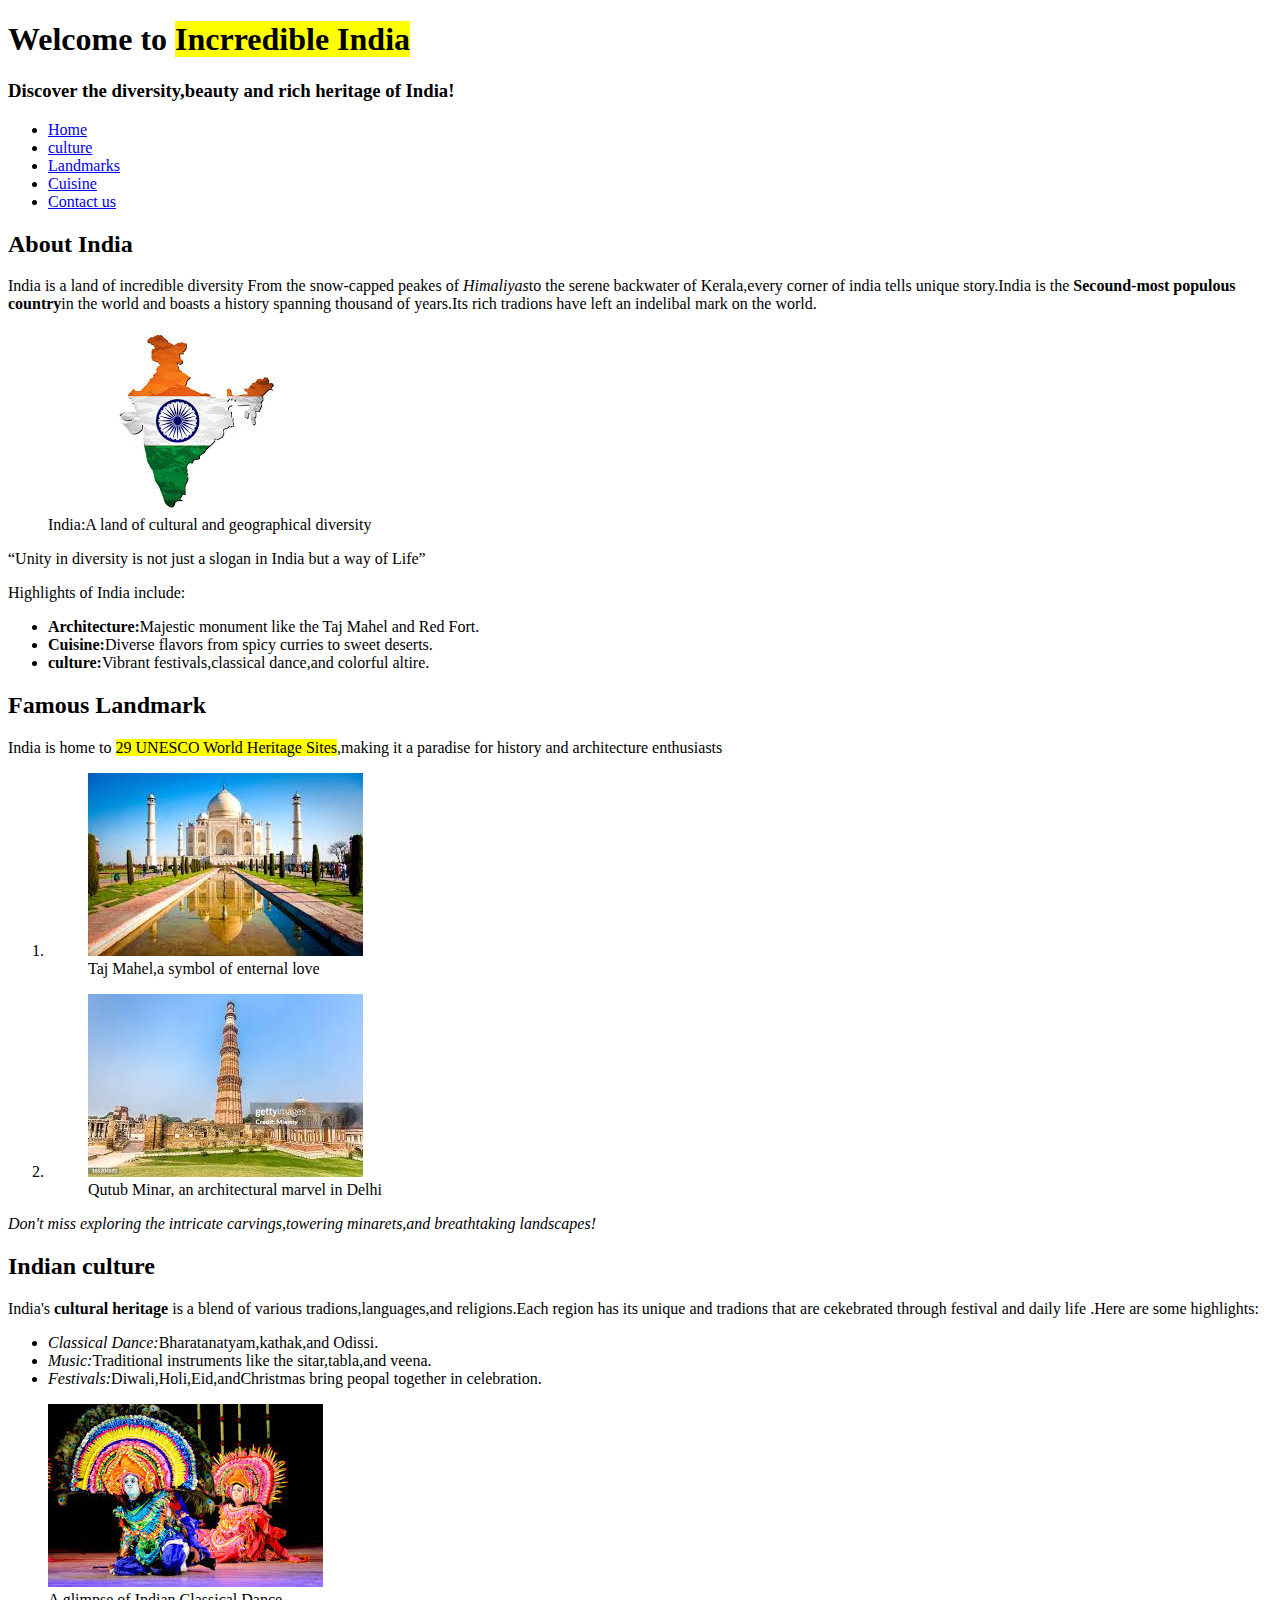
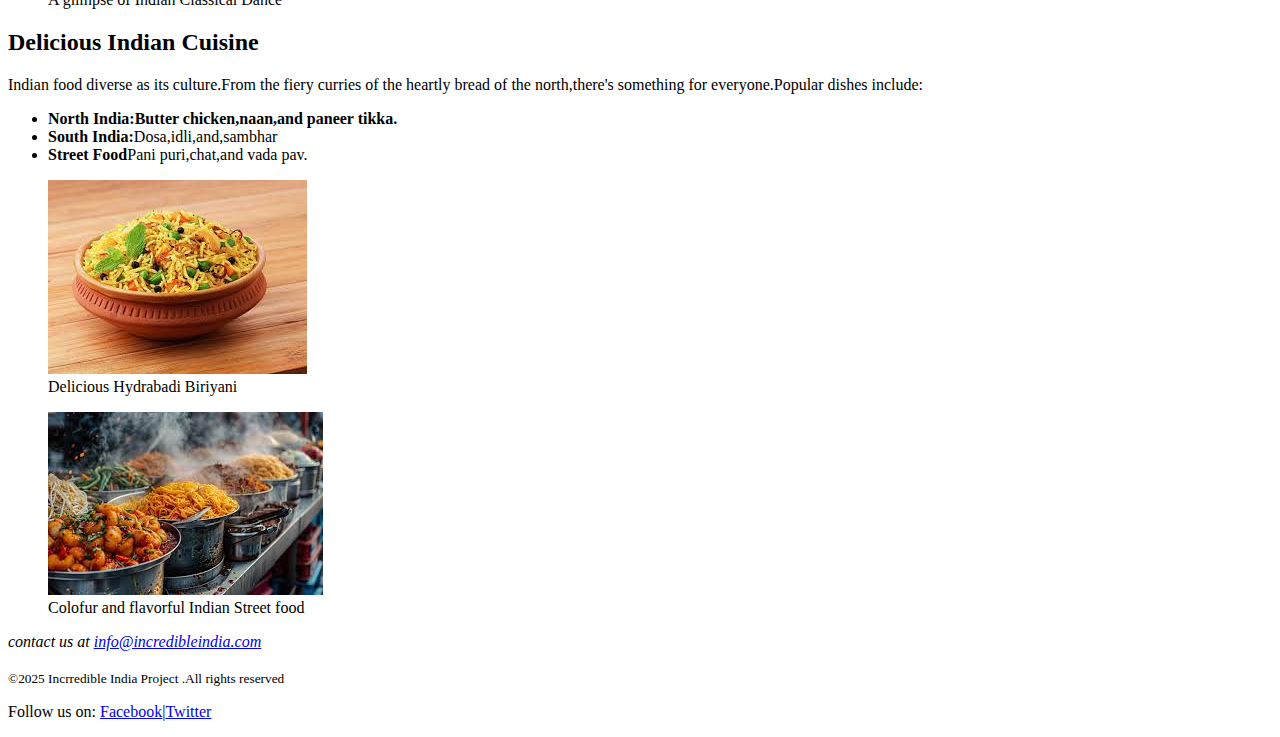
<file: index.html>
<!DOCTYPE html>
<html lang="en">
<head>
    <meta charset="UTF-8">
    <meta name="viewport" content="width=device-width, initial-scale=1.0">
    <title>Wd Project</title>
</head>
<body>
     
        <h1>Welcome to <mark>Incrredible India</mark></h1>
        <h3>Discover the diversity,beauty and rich heritage of India!</h3>
        <ul>
            <li><a href="index.html">Home</a></li>
            <li><a href="culture.html">culture</a></li>
            <li><a href="Landmark.html">Landmarks</a></li>
            <li><a href="Cuisine.html">Cuisine</a></li>
            <li><a href="contact.html">Contact us<a/></li>
         </ul>          
         
        <h2>About India</h2>

        <p>India is a land of incredible diversity From the snow-capped peakes of <i>Himaliyas</i>to the serene backwater of Kerala,every corner of india tells unique story.India is the <b>Secound-most populous country</b>in the world and boasts a history spanning thousand of years.Its rich tradions have left an indelibal mark on the world.</p>  
        <figure><img src="india_map.jpg" alt="India map"> <figcaption>India:A land of cultural and geographical diversity</figcaption></figure>
        
        
        <q>Unity in diversity is not just a slogan in India but a way of Life</q>
        <br>
        <p>Highlights of India include:</p>
        <ul>
            <li><b>Architecture:</b>Majestic monument like the Taj Mahel and Red Fort.</dh>
            
            <li><b>Cuisine:</b>Diverse flavors from spicy curries to sweet deserts.</li>
            
            <li><b>culture:</b>Vibrant festivals,classical dance,and colorful altire.</li>
        </ul>
        
        
        
        
        <h2>Famous Landmark</h2>
        <p>India is home to <mark>29 UNESCO World Heritage Sites</mark>,making it a paradise for history and architecture enthusiasts</p>

        <ol>
            <li> <figure><img src="tajmahal.jpg" alt="tajmahal"><figcaption>Taj Mahel,a symbol of enternal love</figcaption> </figure></li>
            <li><figure><img src="qutubminar.jpg" alt="qutubminar"><figcaption> Qutub Minar, an architectural marvel in Delhi</figcaption></figure></p></li>
        </ol>
        <p><i>Don't miss exploring the intricate carvings,towering minarets,and breathtaking landscapes!</i> </p>



        <h2>Indian culture</h2>
        <p>India's <b>cultural heritage</b> is a blend of various tradions,languages,and religions.Each region has its unique and tradions that are cekebrated through festival and daily life .Here are some highlights:</p>
        <ul>
            <li><i>Classical Dance:</i>Bharatanatyam,kathak,and Odissi.</li>
            <li><i>Music:</i>Traditional instruments like the sitar,tabla,and veena.</li>
            <li><i>Festivals:</i>Diwali,Holi,Eid,andChristmas bring peopal together in celebration.</li>
        </ul>
        <figure>
            <img src="dance.jpg" alt="dance">
            <figcaption>A glimpse of Indian Classical Dance</figcaption>
        </figure>
        
        

        <h2>Delicious Indian Cuisine</h2>
        <p>Indian food diverse as its culture.From the fiery curries of the heartly bread of the north,there's something for everyone.Popular dishes include:</p>
        <ul>
            <li><b>North India:Butter chicken,naan,and paneer tikka.</b></li>
            <li><b>South India:</b>Dosa,idli,and,sambhar</li>
            <li><b>Street Food</b>Pani puri,chat,and vada pav.</li>   
         </ul>
         
         <figure>
            <img src="biryani.jpg" alt="Biriyani">
            <figcaption>Delicious Hydrabadi Biriyani</figcaption>
         </figure>
        
        <figure>
            <img src="street_food.jpg" alt="Street food">
            <figcaption>Colofur and flavorful Indian Street food </figcaption>
        </figure>
        <footer>
            <i>contact us at <a href="https://www.incredibleindia.gov.in/en " target="_blank">info@incredibleindia.com</a></i><br><br>
            <small>	&#169;2025 Incrredible India Project .All rights reserved</small><br>
            <p>Follow us on: <a href="https://www.facebook.com/incredibleindia/" target="_blank">Facebook</a>|<a href="https://x.com/incredibleindia?ref_src=twsrc%5Egoogle%7Ctwcamp%5Eserp%7Ctwgr%5Eauthor" target="_blank">Twitter</a></p>
        </footer>
</body>
</html>
</file>
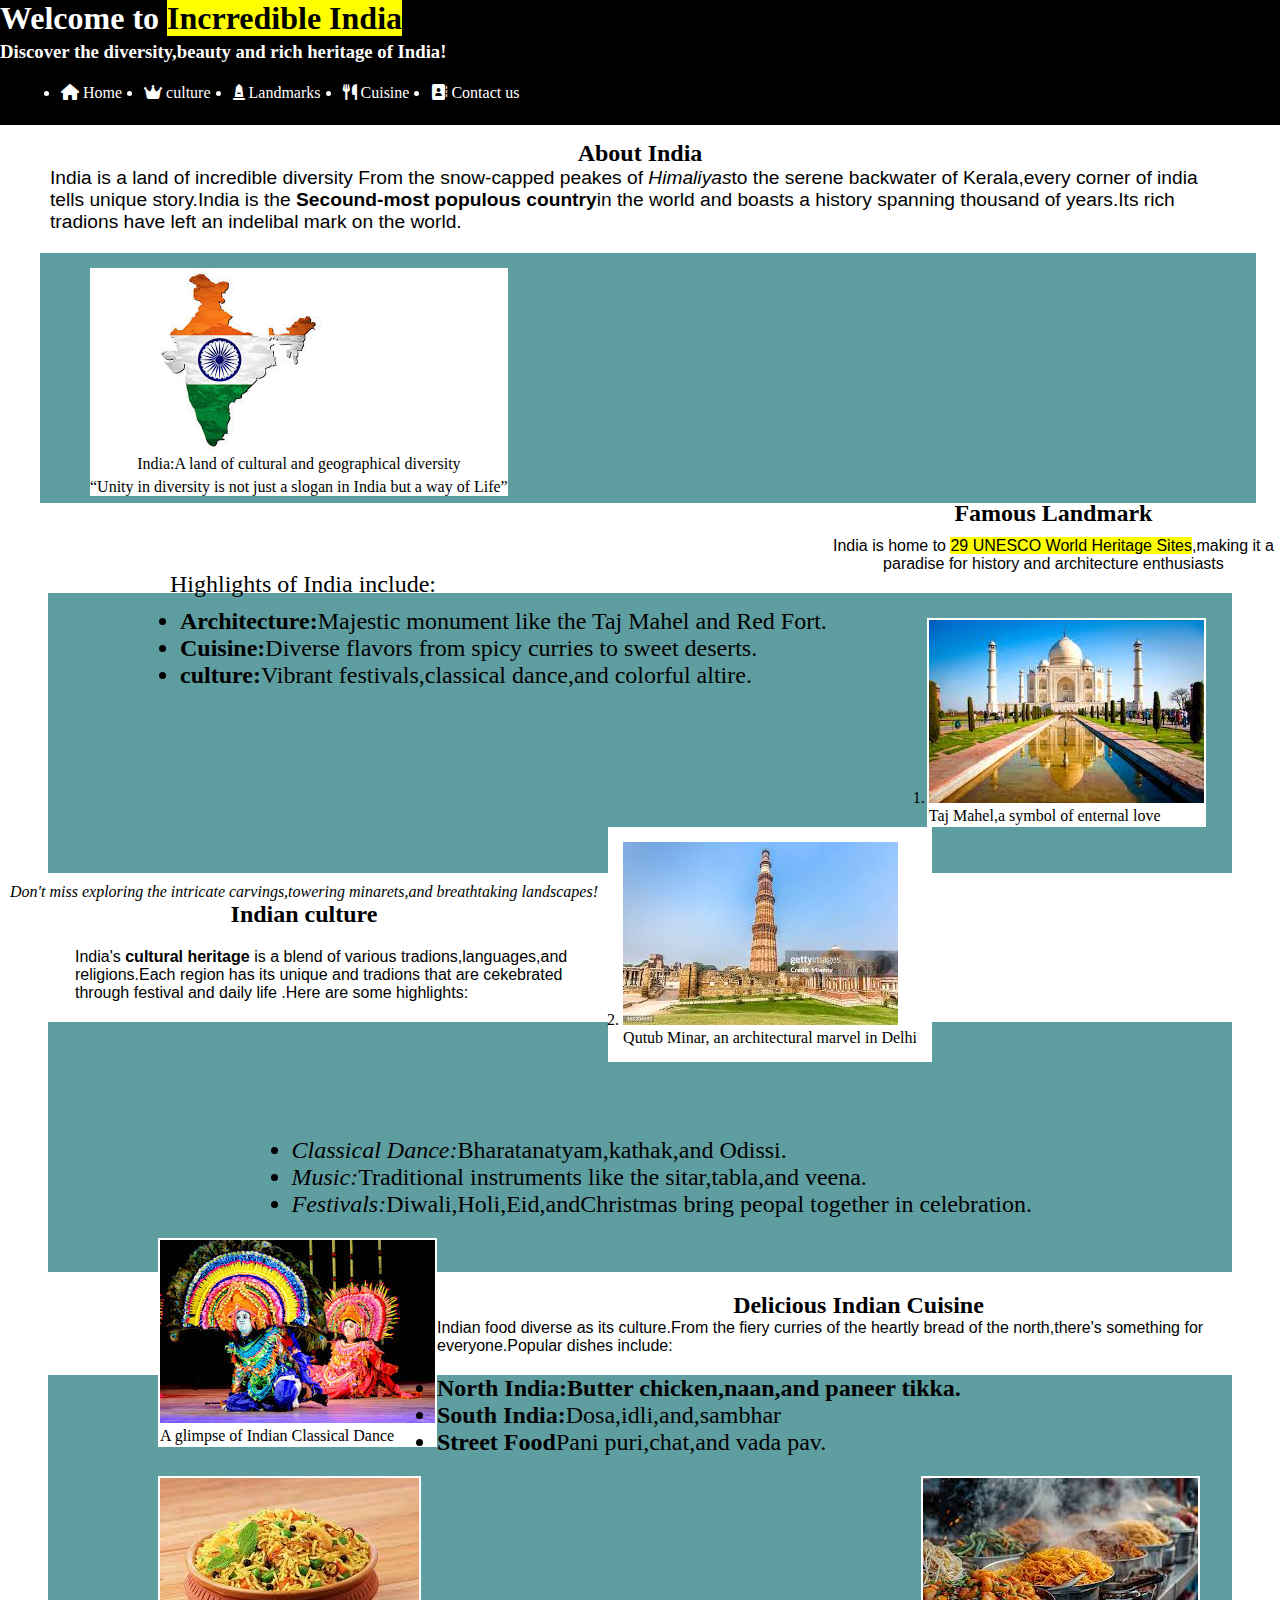
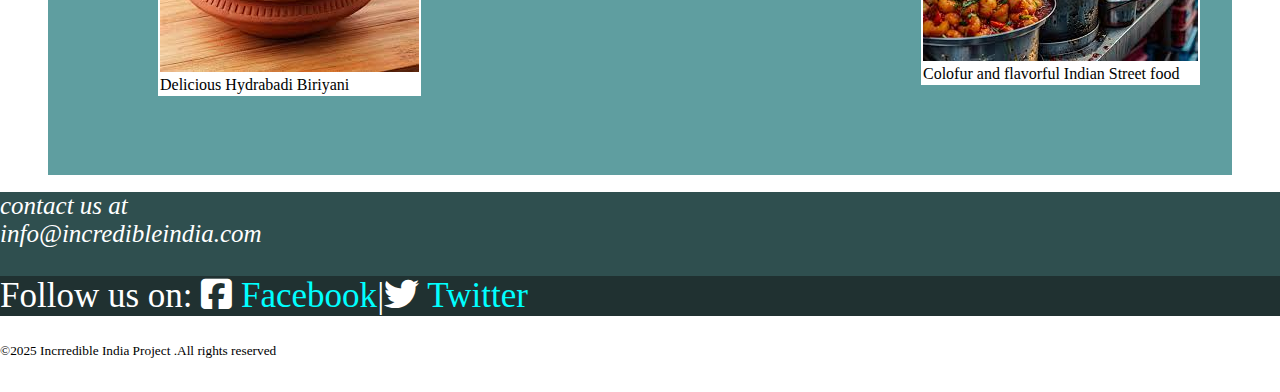
<file: project1/index.html>
<!DOCTYPE html>
<html lang="en">
<head>
    <meta charset="UTF-8">
    <meta name="viewport" content="width=device-width, initial-scale=1.0">
    <title>Wd Project</title>
    <link rel="stylesheet" href="https://cdnjs.cloudflare.com/ajax/libs/font-awesome/6.7.2/css/all.min.css" integrity="sha512-Evv84Mr4kqVGRNSgIGL/F/aIDqQb7xQ2vcrdIwxfjThSH8CSR7PBEakCr51Ck+w+/U6swU2Im1vVX0SVk9ABhg==" crossorigin="anonymous" referrerpolicy="no-referrer" />
    <link rel="stylesheet" href="index.css">
</head>
<body>
     <header>
        <div class="heading">
        <div class="head-welcome"><h1>Welcome to <mark>Incrredible India</mark></h1></div>
        <div class="head-discover"><h3>Discover the diversity,beauty and rich heritage of India!</h3></div>
        </div>
        <nav>
        <ul>
           <div class="nav-1"><li> <i class="fa-solid fa-house"></i> <a href="index.html">Home</a></li></div> 
            <div class="nav-2"><li>  <i class="fa-solid fa-crown"></i> <a href="culture.html">culture</a></li></div>
            <div class="nav-3"><li>  <i class="fa-solid fa-monument"></i> <a href="Landmark.html">Landmarks</a></li></div>
            <div class="nav-4"><li> <i class="fa-solid fa-utensils"></i> <a href="Cuisine.html">Cuisine</a></li></div>
            <div class="nav-5"><li><i class="fa-solid fa-address-book"></i> <a href="contact.html">Contact us<a/></li></div>
         </ul>
        </nav>
        </header>


        <div class="About">

         <div class="About-heading"><h2>About India</h2></div>

         <div class="About-fect"><p>India is a land of incredible diversity From the snow-capped peakes of <i>Himaliyas</i>to the serene backwater of Kerala,every corner of india tells unique story.India is the <b>Secound-most populous country</b>in the world and boasts a history spanning thousand of years.Its rich tradions have left an indelibal mark on the world.</p></div>
        
         <div class="About-boath">
         <div class="About-img">
         <figure><img src="india_map.jpg" alt="India map"> <figcaption>India:A land of cultural and geographical diversity</figcaption></figure>
    
         <q>Unity in diversity is not just a slogan in India but a way of Life</q>
         <br>
        </div>
        <div class="About-list">

         <p style="margin-left: 30px; margin-bottom: 10px;">Highlights of India include:</p>
         <ul>
            <li><b>Architecture:</b>Majestic monument like the Taj Mahel and Red Fort.</dh>
            
            <li><b>Cuisine:</b>Diverse flavors from spicy curries to sweet deserts.</li>
            
            <li><b>culture:</b>Vibrant festivals,classical dance,and colorful altire.</li>
         </ul>
     </div>
    </div>
    </div>
        
        <div class="Landmark">
         <div class="Landmark-heading"><h2>Famous Landmark</h2></div>
      
       <div class="Landmark-fect"><p>India is home to <mark>29 UNESCO World Heritage Sites</mark>,making it a paradise for history and architecture enthusiasts</p>       </div> 
       <div class="Landmark-boath">
        <ol>
             <div class="Landmark-img-1"><li> <figure><img src="tajmahal.jpg" alt="tajmahal"><figcaption>Taj Mahel,a symbol of enternal love</figcaption> </figure></li></div>
            <div class="Landmark-img-2"><li><figure><img src="qutubminar.jpg" alt="qutubminar"><figcaption> Qutub Minar, an architectural marvel in Delhi</figcaption></figure></p></li></div>
        </ol>
          </div>
         <div class="Landmark-Don"><p><i>Don't miss exploring the intricate carvings,towering minarets,and breathtaking landscapes!</i> </p></div> 

         </div>


         <div class="culture">
         <div class="culture-heading"><h2>Indian culture</h2></div>
        <div class="culture-fect"><p>India's <b>cultural heritage</b> is a blend of various tradions,languages,and religions.Each region has its unique and tradions that are cekebrated through festival and daily life .Here are some highlights:</p></div> 
        <div class="culture-boath">
        <div class="culture-list">
         <ul>
            <li><i>Classical Dance:</i>Bharatanatyam,kathak,and Odissi.</li>
            <li><i>Music:</i>Traditional instruments like the sitar,tabla,and veena.</li>
            <li><i>Festivals:</i>Diwali,Holi,Eid,andChristmas bring peopal together in celebration.</li>
         </ul>
         </div>
         <div class="culture-img">
         <figure>
            <img src="dance.jpg" alt="dance">
            <figcaption>A glimpse of Indian Classical Dance</figcaption>
         </figure>
        </div>
      </div>
    </div> 

         <div class="cusion">

         <div class="cusion-heading"><h2>Delicious Indian Cuisine</h2></div>
         <div class="cusion-fect"><p>Indian food diverse as its culture.From the fiery curries of the heartly bread of the north,there's something for everyone.Popular dishes include:</p></div>
         <div class="cusion-boath">
         <div  class="cusion-list">
        <ul>
            <li><b>North India:Butter chicken,naan,and paneer tikka.</b></li>
            <li><b>South India:</b>Dosa,idli,and,sambhar</li>
            <li><b>Street Food</b>Pani puri,chat,and vada pav.</li>   
         </ul>
        </div>
        <div class="cusion-img-1">
         <figure>
            <img src="biryani.jpg" alt="Biriyani">
            <figcaption>Delicious Hydrabadi Biriyani</figcaption>
         </figure>
        </div>
        <div class="cusion-img-2"> 
         <figure>
            <img src="street_food.jpg" alt="Street food">
            <figcaption>Colofur and flavorful Indian Street food </figcaption>
         </figure>
           </div>
          </div>
         </div>
        <footer>
            <div class="contact">
            <i>contact us at <br><a href="https://www.incredibleindia.gov.in/en " target="_blank">info@incredibleindia.com</a></i><br><br>
        </div>
           <div class="follow"><p> Follow us on: <i class="fa-brands fa-square-facebook"></i> <a href="https://www.facebook.com/incredibleindia/" target="_blank">Facebook</a>|<i class="fa-brands fa-twitter"></i> <a href="https://x.com/incredibleindia?ref_src=twsrc%5Egoogle%7Ctwcamp%5Eserp%7Ctwgr%5Eauthor" target="_blank">Twitter</a></p></div> 
           <div class="right"><small>	&#169;2025 Incrredible India Project .All rights reserved</small><br></div>
        </footer>
</body>
</html>
</file>
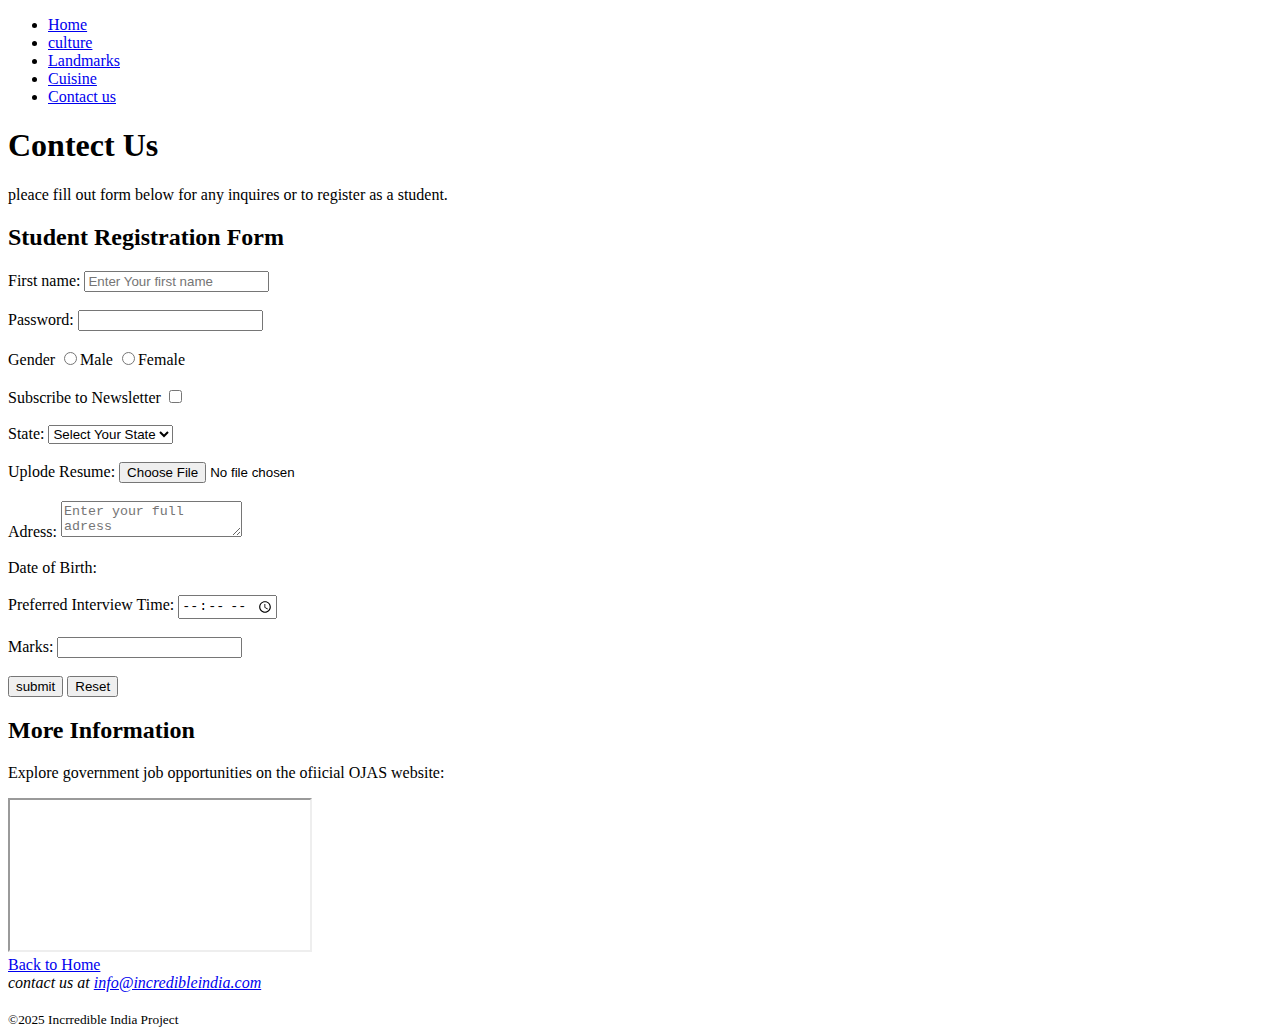
<file: contact.html>
<!DOCTYPE html>
<html lang="en">
<head>
    <meta charset="UTF-8">
    <meta name="viewport" content="width=device-width, initial-scale=1.0">
    <title>Contact</title>
</head>
<body>
    <ul>
        <li><a href="index.html">Home</a></li>
        <li><a href="culture.html">culture</a></li>
        <li><a href="Landmark.html">Landmarks</a></li>
        <li><a href="Cuisine.html">Cuisine</a></li>
        <li><a href="contact.html">Contact us<a/></li>
     </ul>   

     <h1>Contect Us</h1>
     <p>pleace fill out form below for any inquires or to register as a student.</p>
     <h2>Student Registration Form</h2>

     <form>
        <lable for="Name">First name:</lable>
        <input type="text" id="name" placeholder="Enter Your first name">
<br><br>
        <lable for="Password">Password:</lable>
        <input type="password" id="password" >
<br><br>
    <label for="Gender">Gender</label>
    <input type="radio" name="gender">Male
    <input type="radio" name="gender">Female
<br><br>
<label for="Newsletter">Subscribe to Newsletter</label>
       <input type="checkbox">
<br><br>
<lable for="state">State:</lable>   
         <select>
            <option disabled selected >Select Your State</option>
            <option >Gujrat</option>
            <optio>Maharastra</optio>
            <Option>Rajestan</Option>>
        </select>
<br><br>  
      <lable for="resume">Uplode Resume:</lable> 
      <input id="Resume" type="file">    
<br><br>
<lable >Adress:</lable>
        <textarea placeholder="Enter your full adress"></textarea> 
<br><br>
<lable for="dob">Date of Birth:</lable>
<link id="dob" type="Date">
<br><br>
<lable for="Itime">Preferred Interview Time:</lable>
<input id="Itime" type="Time">
<br><br>
<lable>Marks:</lable>     
<input id="Marks" type="number">
<br><br>
<input type="button" value="submit">
<input type="button" value="Reset">
<h2>More Information</h2>
<p>Explore government job opportunities on the ofiicial OJAS website:</p>
<iframe src="https://ojas.gujarat.gov.in/">
    
</iframe>

<footer>
    <a href="index.html">Back to Home</a><br>
    <i>contact us at <a href="https://www.incredibleindia.gov.in/en " target="_blank">info@incredibleindia.com</a></i><br><br>
    <small>	&#169;2025 Incrredible India Project </small>
</footer>

     </form>
</body>
</html>
</file>
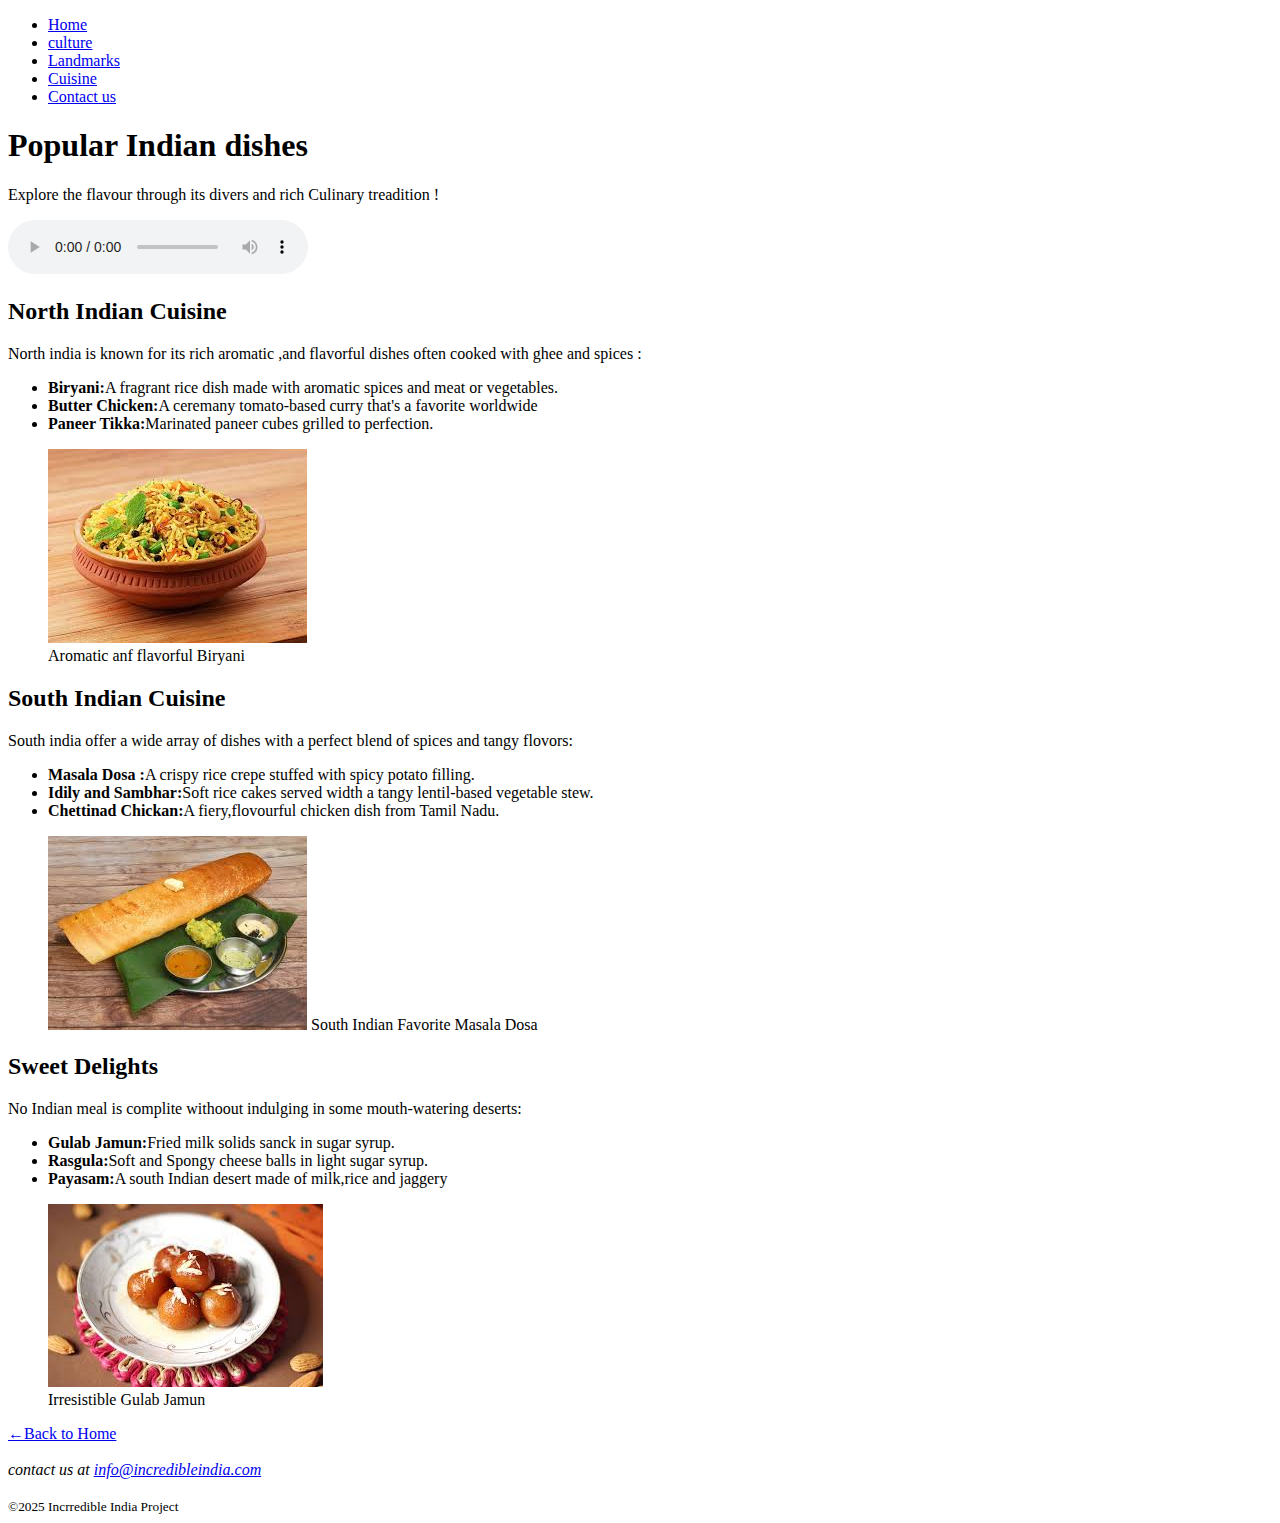
<file: Cuisine.html>
<!DOCTYPE html>
<html lang="en">
<head>
    <meta charset="UTF-8">
    <meta name="viewport" content="width=device-width, initial-scale=1.0">
    <title>Cuisine</title>
</head>
<body>
    <ul>
        <li><a href="index.html">Home</a></li>
        <li><a href="culture.html">culture</a></li>
        <li><a href="Landmark.html">Landmarks</a></li>
        <li><a href="Cuisine.html">Cuisine</a></li>
        <li><a href="contact.html">Contact us<a/></li>
     </ul> 
       
     <h1>Popular Indian dishes</h1>
     <p>Explore the flavour through its divers and rich Culinary treadition !</p>
     <audio controls></audio>



     <h2>North Indian Cuisine</h2>
     <p>North india is known for its rich aromatic ,and flavorful dishes often cooked with ghee and spices :</p>
     <ul>
        <li><b>Biryani:</b>A fragrant rice dish made with aromatic spices and meat or vegetables.</li>
        <li><b>Butter Chicken:</b>A ceremany tomato-based curry that's a favorite worldwide</li>
        <li><b>Paneer Tikka:</b>Marinated paneer cubes grilled to perfection.</li>
     </ul>
     <figure>
        <img src="biryani.jpg" alt="biryani">
        <figcaption>Aromatic anf flavorful Biryani</figcaption>
     </figure>

     <h2>South Indian Cuisine</h2>
     <p>South india offer a wide array of dishes with a perfect blend of spices and tangy flovors:</p>
     <ul>
        <li><b>Masala Dosa :</b>A crispy rice crepe stuffed with spicy potato filling.</li>
        <li><b>Idily and Sambhar:</b>Soft rice cakes served width a tangy lentil-based vegetable stew.</li>
        <li><b>Chettinad Chickan:</b>A fiery,flovourful chicken dish from Tamil Nadu.</li>
     </ul>
     <figure>
        <img src="dosa.jpg" alt="Dosa">
        <caption>South Indian Favorite Masala Dosa</caption>
     </figure>
     <h2>Sweet Delights</h2>
     <p>No Indian meal is complite withoout indulging in some mouth-watering deserts:</p>
     <ul>
        <li><b>Gulab Jamun:</b>Fried milk solids sanck in sugar syrup.</li>
        <Li><b>Rasgula:</b>Soft and Spongy cheese balls in light sugar syrup.</Li>
        <li><b> Payasam:</b>A south Indian desert made of milk,rice and jaggery </li>
     </ul>
     <figure>
        <img src="gulab_jamun.jpg" alt="jamun">
        <figcaption>Irresistible Gulab Jamun</figcaption>
     </figure>
    
     <footer>
        <a href="index.html">&#8592;Back to Home</a><br><br>
        <i>contact us at <a href="https://www.incredibleindia.gov.in/en " target="_blank">info@incredibleindia.com</a></i><br><br>
        <small>	&#169;2025 Incrredible India Project </small>
    </footer>
</body>
</html>
</file>
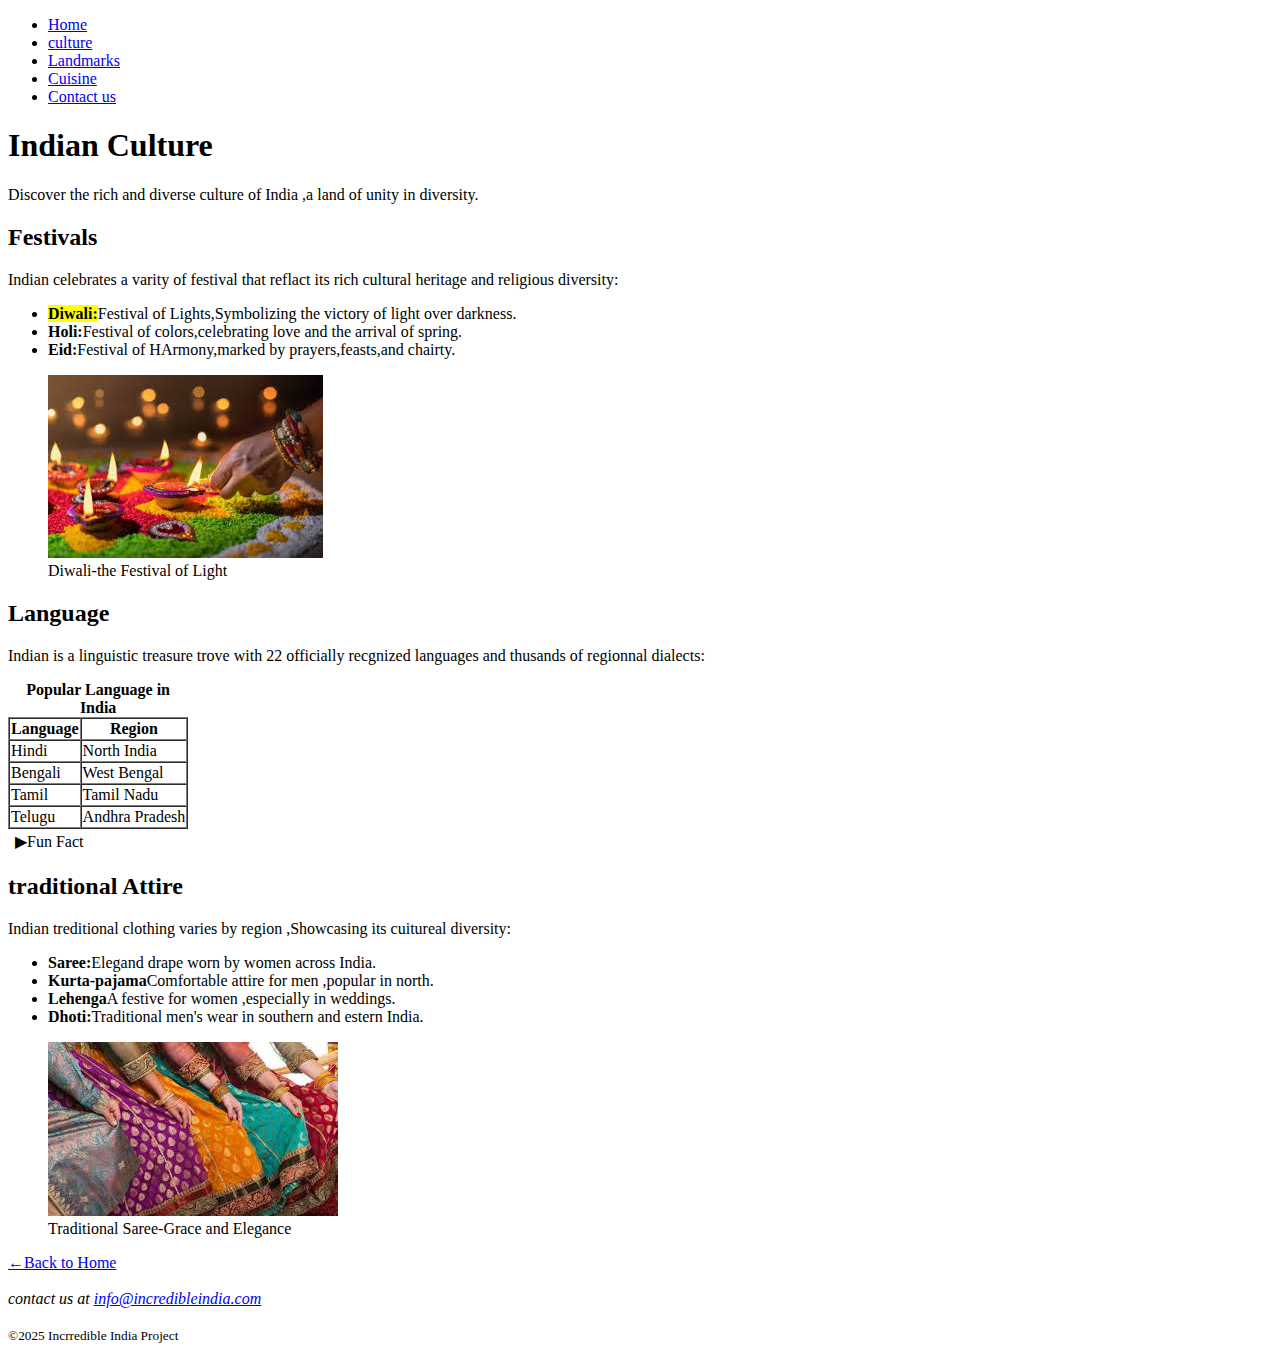
<file: culture.html>
<!DOCTYPE html>
<html lang="en">
<head>
    <meta charset="UTF-8">
    <meta name="viewport" content="width=device-width, initial-scale=1.0">
    <title>culture</title>
</head>
<body>
   
      <ul>
        <li><a href="index.html">Home</a></li>
        <li><a href="culture.html">culture</a></li>
        <li><a href="Landmark.html">Landmarks</a></li>
        <li><a href="Cuisine.html">Cuisine</a></li>
        <li><a href="contact.html">Contact us<a/></li>
     </ul> 

      <h1>Indian Culture</h1>
      <p>Discover the rich and diverse culture of India ,a land of unity in diversity.</p>
      <h2>Festivals</h2>
      <p>Indian celebrates a varity of festival that reflact its rich cultural heritage and religious diversity:</p>
      <ul>
        <li><mark><b>Diwali:</b></mark>Festival of Lights,Symbolizing the victory of light over darkness.</li>
        <li><b>Holi:</b>Festival of colors,celebrating love and the arrival of spring.</li>
        <li><b>Eid:</b>Festival of HArmony,marked by prayers,feasts,and chairty.</li>
      </ul>
      <figure>
        <img src="diwali.jpg"alt="diwali">
        <figcaption>Diwali-the Festival of Light </figcaption>
      </figure>
      <h2>Language</h2>
      <p>Indian is a linguistic treasure trove with 22 officially recgnized languages and thusands of regionnal dialects:</p>
      

      <table  cellspacing="0"  border="1">
        <caption><b>Popular Language in India</b></caption>
        <tr>
            <th>Language</th>
            <th>Region</th>
        </tr>
        <tr>
            <td>Hindi</td>
            <td>North India</td>
        </tr>
        
        <tr>
            <td>Bengali</td>
            <td>West Bengal</td>
        </tr>
        <tr>
            <td>Tamil</td>
            <td>Tamil Nadu</td>
        </tr>
        <tr>
            <td>Telugu</td>
            <td>Andhra Pradesh</td>
        </tr>
      </table>
      <table>
        <tr>
            <td> <td colspan="2" border="0">&#x25B6;Fun Fact</td></td>
        </tr>
      </table>
      
     <h2>traditional Attire</h2>
     <p>Indian treditional clothing varies by region ,Showcasing its cuitureal diversity:</p>
     <ul>
        <li><b>Saree:</b>Elegand drape worn by women across India.</li>
        <li><b>Kurta-pajama</b>Comfortable attire for men ,popular in north.</li>
        <li><b>Lehenga</b>A festive for women ,especially in weddings.</li>
        <li><b>Dhoti:</b>Traditional men's wear in southern and estern India.</li>
     </ul>
     <figure>
        <img src="saree.jpg" alt="saree">
        <figcaption>Traditional Saree-Grace and Elegance</figcaption>
     </figure>

     <footer>
        <a href="index.html">&#8592;Back to Home</a><br><br>
        <i>contact us at <a href="https://www.incredibleindia.gov.in/en " target="_blank">info@incredibleindia.com</a></i><br><br>
        <small>	&#169;2025 Incrredible India Project </small>
    </footer>

</body>
</html>
</file>
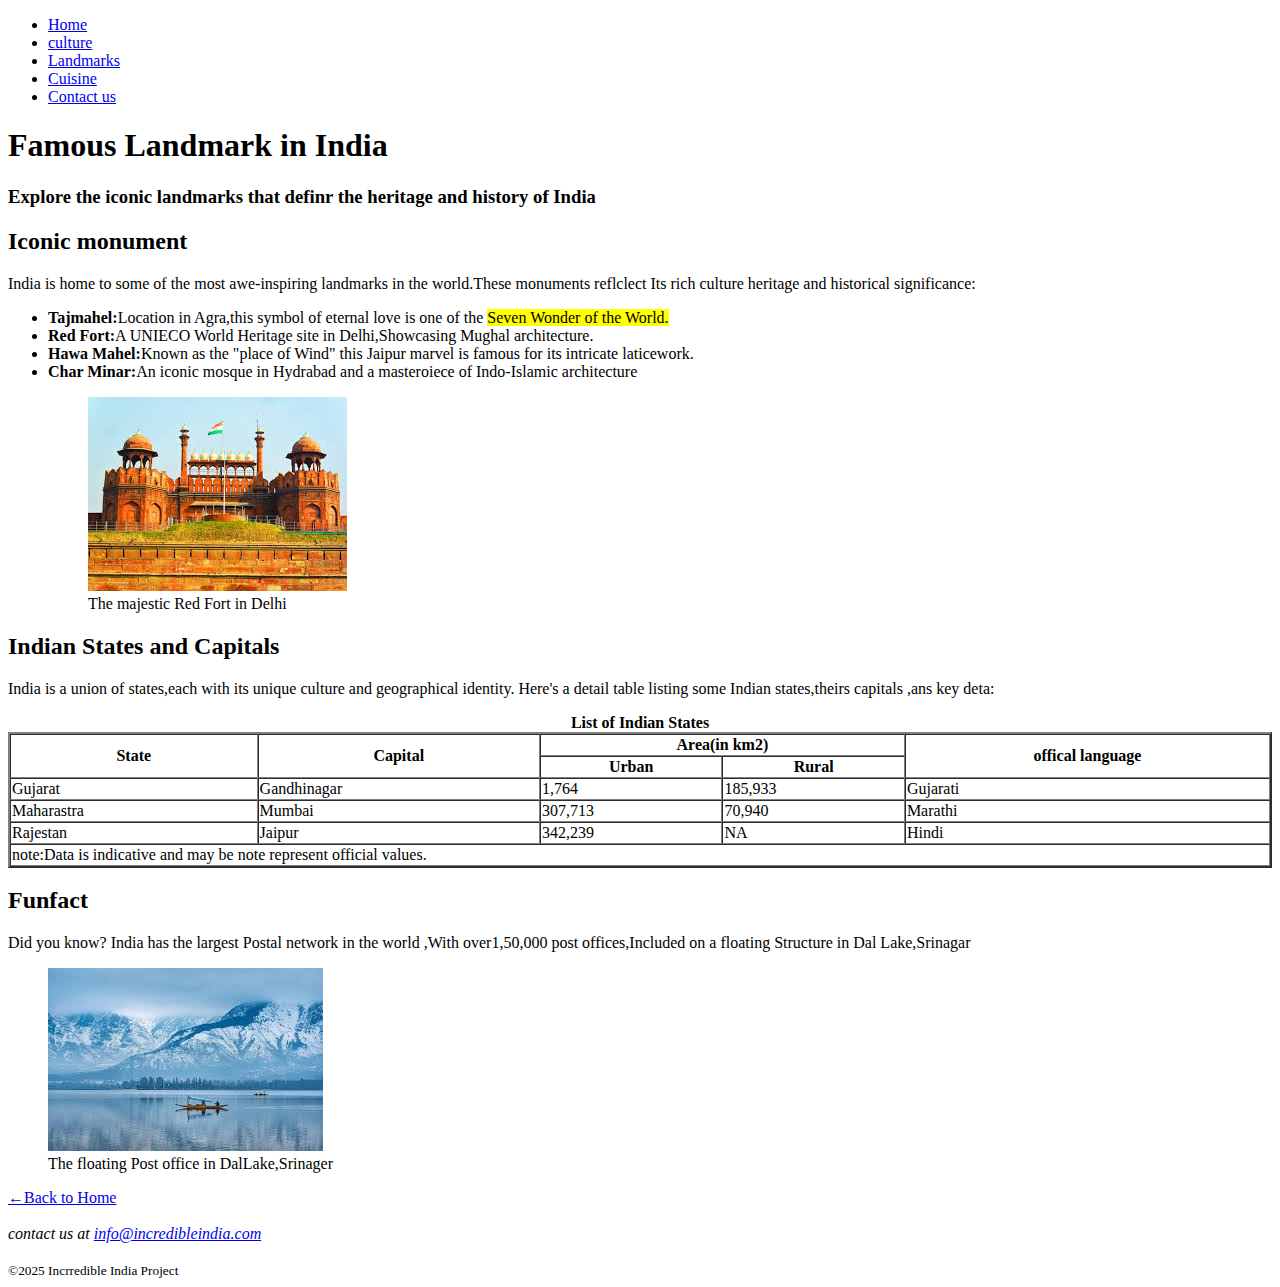
<file: Landmark.html>
<!DOCTYPE html>
<html lang="en">
<head>
    <meta charset="UTF-8">
    <meta name="viewport" content="width=device-width, initial-scale=1.0">
    <title>Landmark</title>
</head>
<body>
    <ul>
        <li><a href="index.html">Home</a></li>
        <li><a href="culture.html">culture</a></li>
        <li><a href="Landmark.html">Landmarks</a></li>
        <li><a href="Cuisine.html">Cuisine</a></li>
        <li><a href="contact.html">Contact us<a/></li>
     </ul>      


        <h1>Famous Landmark in India</h1>
        <h3>Explore the iconic landmarks that definr the heritage and history of India </h3>
        <h2>Iconic monument</h2>
        <p>India is home to some of the most awe-inspiring landmarks in the world.These monuments reflclect Its rich culture heritage and historical significance:</p>


        <ul>
            <li><b>Tajmahel:</b>Location in Agra,this symbol of eternal love is one of the <mark>Seven Wonder of the World.</mark></li>
            <li><b>Red Fort:</b>A UNIECO World Heritage site in Delhi,Showcasing Mughal architecture.</li>
            <li><b>Hawa Mahel:</b>Known as the "place of Wind" this Jaipur marvel is famous for its intricate laticework.</li>
            <li><b>Char Minar:</b>An iconic mosque in Hydrabad and a masteroiece of Indo-Islamic architecture</li>
            <figure>
                <img src="redfort.jpg" alt="red ford">
                <figcaption>The majestic Red Fort in Delhi</figcaption>
            </figure>
        </ul>


        <h2>Indian States and Capitals</h2>
       <p>India is a union of states,each with its unique culture and geographical identity. Here's a detail table listing some Indian states,theirs capitals ,ans key deta:</p>

       <table border="2px" hight="100%" width="100%" cellspacing="0">
        <caption><B>List of Indian States</B></caption>
        <tr>
            <th rowspan="2">State</th>
            <th rowspan="2">Capital</th>
            <th colspan="2">Area(in km2)</th>
            <th rowspan="2">offical language</th>
        </tr>
        <tr>
            <th>Urban</th>
            <th>Rural</th>
        </tr>
        <tr>
            <td>Gujarat</td>
            <td>Gandhinagar</td>
            <td>1,764</td>
            <td>185,933</td>
            <td>Gujarati</td>
        </tr>
        <tr>
            <td>Maharastra</td>
            <td>Mumbai</td>
            <td>307,713</td>
            <td>70,940</td>
            <td>Marathi</td>
        </tr>
        <tr>
            <td>Rajestan</td>
            <td>Jaipur</td>
            <td>342,239</td>
            <td>NA</td>
            <td>Hindi</td>
        </tr>
        <tr>
            <td colspan="5">note:Data is indicative and may be note represent official values.</td>
        </tr>
       </table>



       <h2>Funfact</h2>
       <p>Did you know? India has the largest Postal network in the world ,With over1,50,000 post offices,Included on a floating Structure in Dal Lake,Srinagar</p>
         <figure>
            <img src="dal_lake.jpg" alt="dal lake ">
            <figcaption>The floating Post office in DalLake,Srinager</figcaption>
         </figure>  




         <footer>
            <a href="index.html">&#8592;Back to Home</a><br><br>
            <i>contact us at <a href="https://www.incredibleindia.gov.in/en " target="_blank">info@incredibleindia.com</a></i><br><br>
            <small>	&#169;2025 Incrredible India Project </small>
        </footer>
</body>
</html>
</file>
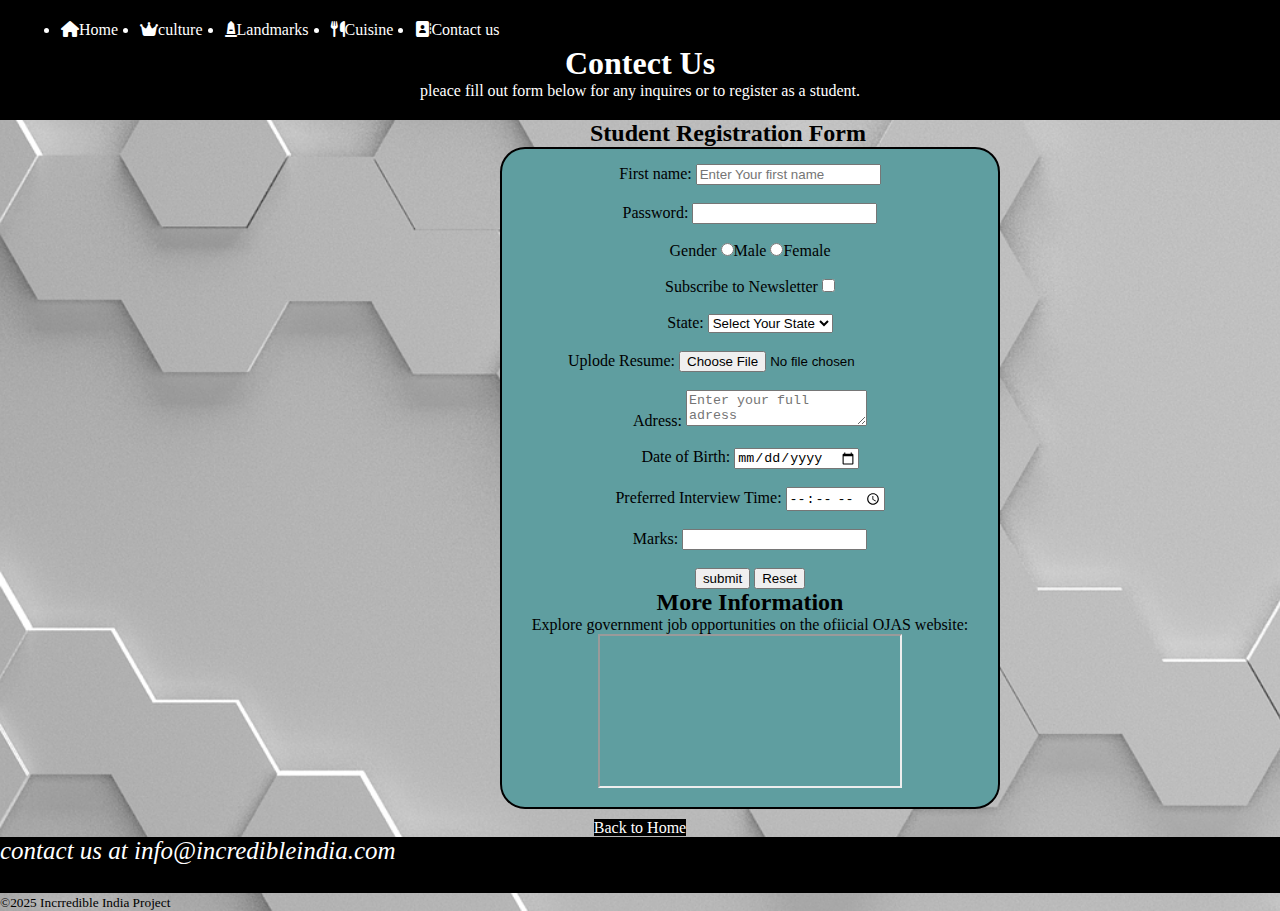
<file: project1/contact.html>
<!DOCTYPE html>
<html lang="en">
<head>
    <meta charset="UTF-8">
    <meta name="viewport" content="width=device-width, initial-scale=1.0">
    <title>Contact</title>
    <link href="contact.css" rel="stylesheet">
    <link rel="stylesheet" href="https://cdnjs.cloudflare.com/ajax/libs/font-awesome/6.7.2/css/all.min.css" integrity="sha512-Evv84Mr4kqVGRNSgIGL/F/aIDqQb7xQ2vcrdIwxfjThSH8CSR7PBEakCr51Ck+w+/U6swU2Im1vVX0SVk9ABhg==" crossorigin="anonymous" referrerpolicy="no-referrer">
</head>
<body>
    <header>
    <nav>
    <ul>
        <li><i class="fa-solid fa-house"></i><a href="index.html">Home</a></li>
      <li> <i class="fa-solid fa-crown"></i><a href="culture.html">culture</a></li>
      <li> <i class="fa-solid fa-monument"></i><a href="Landmark.html">Landmarks</a></li>
      <li> <i class="fa-solid fa-utensils"></i><a href="Cuisine.html">Cuisine</a></li>
      <li> <i class="fa-solid fa-address-book"></i><a href="contact.html">Contact us<a/></li>
     </ul>  
    </nav>
    <div class="head">
    <h1>Contect Us</h1>
     <p>pleace fill out form below for any inquires or to register as a student.</p>
    </div> 
</header>
     <div class="form-head"><h2>Student Registration Form</h2></div>
     <div class="form">
     <form>
       
        <lable for="Name">First name:</lable>
        <input type="text" id="name" placeholder="Enter Your first name">
<br><br>
        <lable for="Password">Password:</lable>
        <input type="password" id="password" >
<br><br>
    <label for="Gender">Gender</label>
    <input type="radio" name="gender">Male
    <input type="radio" name="gender">Female
<br><br>
<label for="Newsletter">Subscribe to Newsletter</label>
       <input type="checkbox">
<br><br>
<lable for="state">State:</lable>   
         <select>
            <option disabled selected >Select Your State</option>
            <option >Gujrat</option>
            <optio>Maharastra</optio>
            <Option>Rajestan</Option>>
        </select>
<br><br>  
      <lable for="resume">Uplode Resume:</lable> 
      <input id="Resume" type="file">    
<br><br>
<lable >Adress:</lable>
        <textarea placeholder="Enter your full adress"></textarea> 
<br><br>
<lable for="dob">Date of Birth:</lable>
<input id="dob" type="Date">
<br><br>
<lable for="Itime">Preferred Interview Time:</lable>
<input id="Itime" type="Time">
<br><br>
<lable>Marks:</lable>     
<input id="Marks" type="number">
<br><br>
<input type="button" value="submit">
<input type="button" value="Reset">
<h2>More Information</h2>
<p>Explore government job opportunities on the ofiicial OJAS website:</p>
<iframe src="https://ojas.gujarat.gov.in/">
    
</iframe>
</form>
</div>
<footer>
    <div class="back"><a href="index.html">Back to Home</a><br></div>
    <div class="contact"><i>contact us at <a href="https://www.incredibleindia.gov.in/en " target="_blank">info@incredibleindia.com</a></i><br><br></div>
    <small>	&#169;2025 Incrredible India Project </small>
</footer>

    
</body>
</html>
</file>
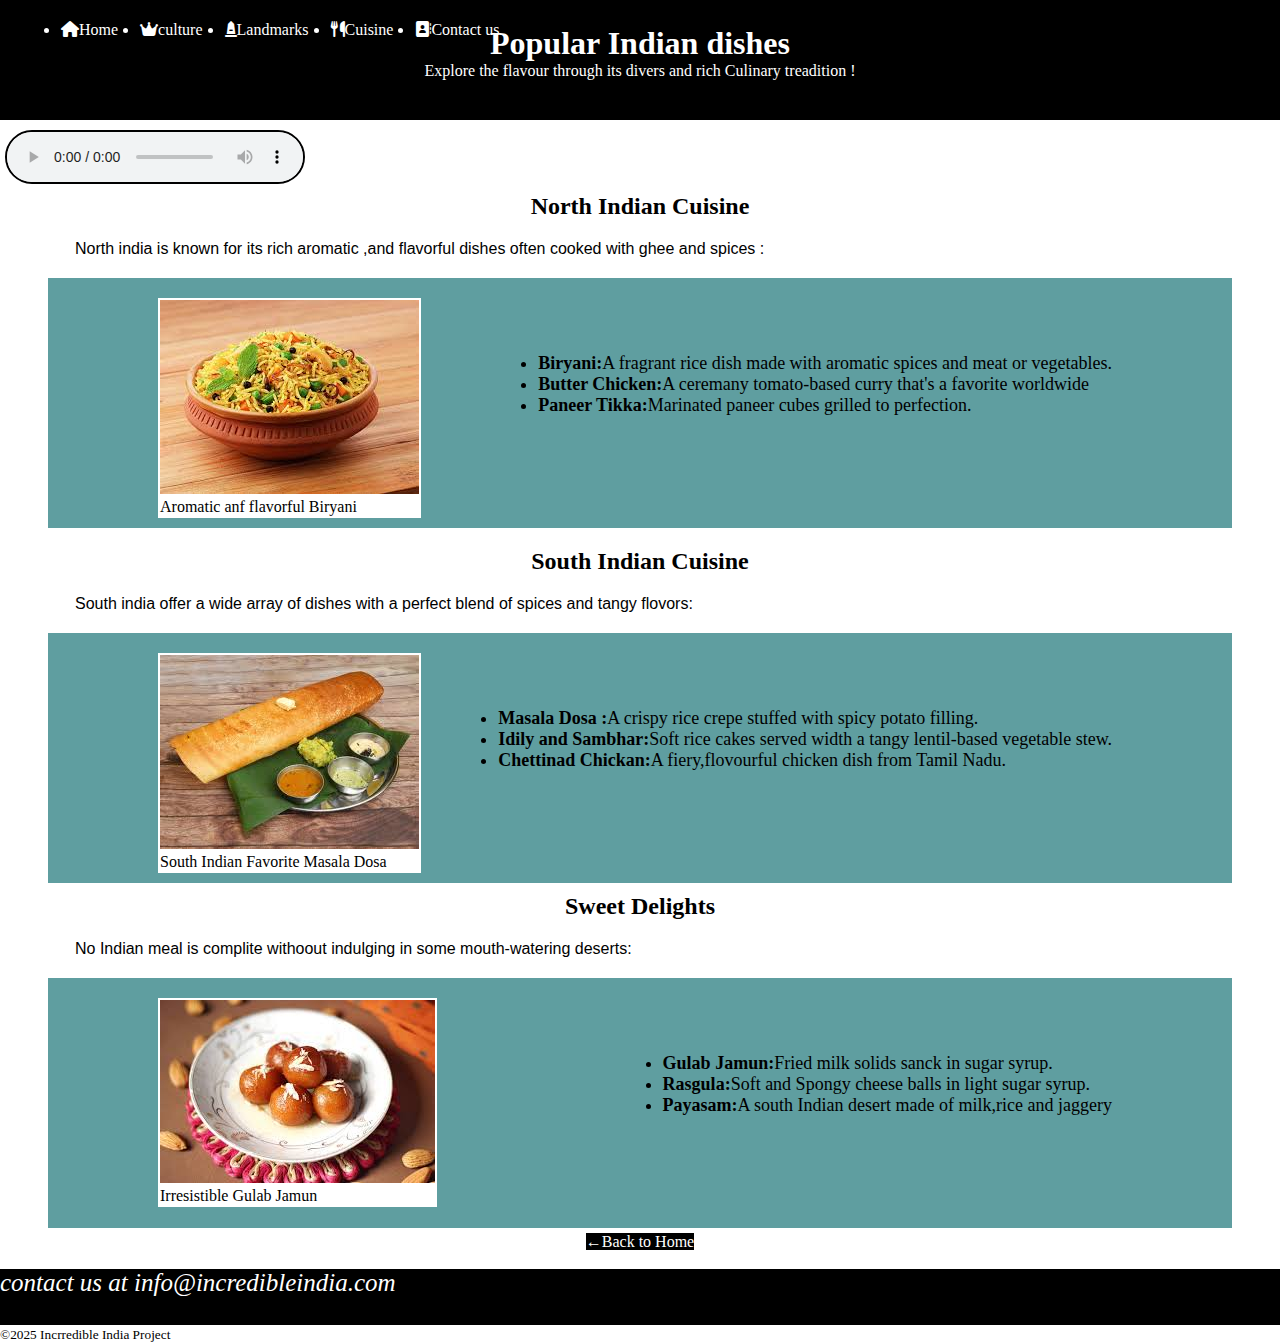
<file: project1/Cuisine.html>
<!DOCTYPE html>
<html lang="en">
<head>
    <meta charset="UTF-8">
    <meta name="viewport" content="width=device-width, initial-scale=1.0">
    <title>Cuisine</title>
    <link href="Cuisine.css" rel="stylesheet">
    <link rel="stylesheet" href="https://cdnjs.cloudflare.com/ajax/libs/font-awesome/6.7.2/css/all.min.css" integrity="sha512-Evv84Mr4kqVGRNSgIGL/F/aIDqQb7xQ2vcrdIwxfjThSH8CSR7PBEakCr51Ck+w+/U6swU2Im1vVX0SVk9ABhg==" crossorigin="anonymous" referrerpolicy="no-referrer">
</head>
<body>
   <header>
      <nav>
    <ul>
      <li><i class="fa-solid fa-house"></i><a href="index.html">Home</a></li>
      <li> <i class="fa-solid fa-crown"></i><a href="culture.html">culture</a></li>
      <li> <i class="fa-solid fa-monument"></i><a href="Landmark.html">Landmarks</a></li>
      <li> <i class="fa-solid fa-utensils"></i><a href="Cuisine.html">Cuisine</a></li>
      <li> <i class="fa-solid fa-address-book"></i><a href="contact.html">Contact us<a/></li>
     </ul> 
   </nav>
     
     <div class="head"><h1>Popular Indian dishes</h1>
      <p>Explore the flavour through its divers and rich Culinary treadition !</p>
    </div>  
   </header> 
    
   <audio controls></audio>
    <div class="NorthIndianCuisine">

     <div class="cusion-heading"><h2>North Indian Cuisine</h2></div>
     <div class="cusion-fect"><p>North india is known for its rich aromatic ,and flavorful dishes often cooked with ghee and spices :</p></div>
     <div class="cusion-boath">
     <div class="cusion-list">
     <ul>
        <li><b>Biryani:</b>A fragrant rice dish made with aromatic spices and meat or vegetables.</li>
        <li><b>Butter Chicken:</b>A ceremany tomato-based curry that's a favorite worldwide</li>
        <li><b>Paneer Tikka:</b>Marinated paneer cubes grilled to perfection.</li>
     </ul>
   </div>
   <div class="cusion-img">
     <figure>
        <img src="biryani.jpg" alt="biryani">
        <figcaption>Aromatic anf flavorful Biryani</figcaption>
     </figure>
     </div>
   </div>
   </div>   


    <div class="southindiancusion">
      <div class="cusion-heading"><h2>South Indian Cuisine</h2></div> 
     <div class="cusion-fect"><p>South india offer a wide array of dishes with a perfect blend of spices and tangy flovors:</p></div>
     <div class="cusion-boath">
     <div class="cusion-list">
     <ul>
        <li><b>Masala Dosa :</b>A crispy rice crepe stuffed with spicy potato filling.</li>
        <li><b>Idily and Sambhar:</b>Soft rice cakes served width a tangy lentil-based vegetable stew.</li>
        <li><b>Chettinad Chickan:</b>A fiery,flovourful chicken dish from Tamil Nadu.</li>
     </ul>
     </div>
     <div class="cusion-img">
      <figure>
      <img src="dosa.jpg" alt="Dosa">
      <figcaption>South Indian Favorite Masala Dosa</figcaption>
     </figure>
   </div>
   </div>
   </div>


    <div class="SweetDelights">
     <div class="cusion-heading"><h2>Sweet Delights</h2></div>
     <div class="cusion-fect"><p>No Indian meal is complite withoout indulging in some mouth-watering deserts:</p></div>
     <div class="cusion-boath">
     <div class="cusion-list">
     <ul>
        <li><b>Gulab Jamun:</b>Fried milk solids sanck in sugar syrup.</li>
        <Li><b>Rasgula:</b>Soft and Spongy cheese balls in light sugar syrup.</Li>
        <li><b> Payasam:</b>A south Indian desert made of milk,rice and jaggery </li>
     </ul>
   </div>
  
   <div class="cusion-img">
     <figure>
        <img src="gulab_jamun.jpg" alt="jamun">
        <figcaption>Irresistible Gulab Jamun</figcaption>
     </figure>
   </div>
   </div>
   </div>
     <footer>
        <div class="back"><a href="index.html">&#8592;Back to Home</a><br><br></div>
        <div class="contact"><i>contact us at <a href="https://www.incredibleindia.gov.in/en " target="_blank">info@incredibleindia.com</a></i><br><br></div>
        <small>&#169;2025 Incrredible India Project </small>
    </footer>
</body>
</html>
</file>
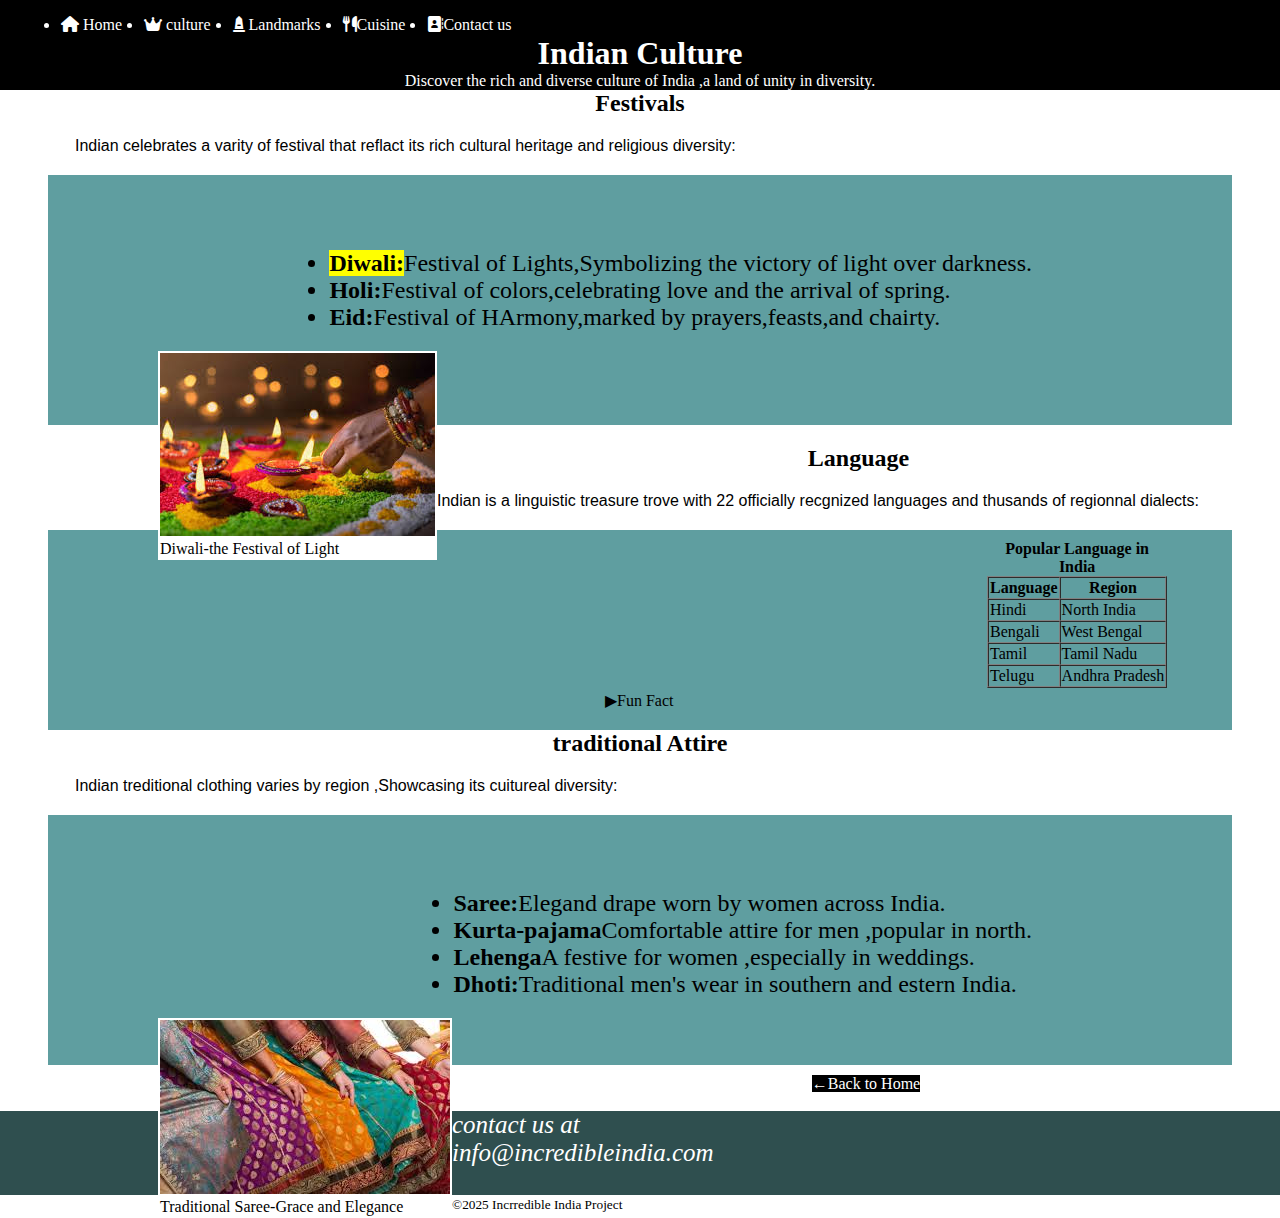
<file: project1/culture.html>
<!DOCTYPE html>
<html lang="en">
<head>
    <meta charset="UTF-8">
    <meta name="viewport" content="width=device-width, initial-scale=1.0">
    <title>culture</title>
    <link rel="stylesheet" href="https://cdnjs.cloudflare.com/ajax/libs/font-awesome/6.7.2/css/all.min.css" integrity="sha512-Evv84Mr4kqVGRNSgIGL/F/aIDqQb7xQ2vcrdIwxfjThSH8CSR7PBEakCr51Ck+w+/U6swU2Im1vVX0SVk9ABhg==" crossorigin="anonymous" referrerpolicy="no-referrer" />
    <link rel="stylesheet" href="culture.css">
</head>
<body>
  <div class="main">
  <header>
    <nav>
      <ul>
        <li> <i class="fa-solid fa-house"></i> <a href="index.html">Home</a></li>
        <li>   <i class="fa-solid fa-crown"></i> <a href="culture.html">culture</a></li>
        <li><i class="fa-solid fa-monument"></i> <a href="Landmark.html">Landmarks</a></li>
        <li> <i class="fa-solid fa-utensils"></i><a href="Cuisine.html">Cuisine</a></li>
        <li> <i class="fa-solid fa-address-book"> </i><a href="contact.html">Contact us<a/></li>
     </ul> 
    </nav>
     <div class="head"><h1>Indian Culture</h1></div> 
      <div class="Dis"><p>Discover the rich and diverse culture of India ,a land of unity in diversity.</p></div>
    </header>

    <div class="festival">
      <div class="festival-heading"><h2>Festivals</h2></div> 
      <div class="festival-fect"><p>Indian celebrates a varity of festival that reflact its rich cultural heritage and religious diversity:</p></div>
      <div class="festival-boath">
      <div class="festival-list">
      <ul>
        <li><mark><b>Diwali:</b></mark>Festival of Lights,Symbolizing the victory of light over darkness.</li>
        <li><b>Holi:</b>Festival of colors,celebrating love and the arrival of spring.</li>
        <li><b>Eid:</b>Festival of HArmony,marked by prayers,feasts,and chairty.</li>
      </ul>
     </div>
     <div class="festival-img">
      <figure>
        <img src="diwali.jpg"alt="diwali">
        <figcaption>Diwali-the Festival of Light </figcaption>
      </figure>
    </div>
    </div>
    </div>

     <div class="language">

      <div class="language-heading"><h2>Language</h2></div>
      <div class="language-fect"><p>Indian is a linguistic treasure trove with 22 officially recgnized languages and thusands of regionnal dialects:</p></div>
      
      <div class="language-table">
        <div class="language-table-"> 
      <table  cellspacing="0"  border="1">
        <caption><b>Popular Language in India</b></caption>
        <tr>
            <th>Language</th>
            <th>Region</th>
        </tr>
        <tr>
            <td>Hindi</td>
            <td>North India</td>
        </tr>
        
        <tr>
            <td>Bengali</td>
            <td>West Bengal</td>
        </tr>
        <tr>
            <td>Tamil</td>
            <td>Tamil Nadu</td>
        </tr>
        <tr>
            <td>Telugu</td>
            <td>Andhra Pradesh</td>
        </tr>
      </table>
      <table>
        <tr>
            <td> <td colspan="2" border="0">&#x25B6;Fun Fact</td></td>
        </tr>
      </table>
     </div>
     </div>
     </div>
        <div class="traditional">
      <div class="treaditional-heading"><h2>traditional Attire</h2></div>
     <div class="treaditional-fect"><p>Indian treditional clothing varies by region ,Showcasing its cuitureal diversity:</p></div>
     <div class="treaditional-boath">
     <div class="treaditional-list">
     <ul>
        <li><b>Saree:</b>Elegand drape worn by women across India.</li>
        <li><b>Kurta-pajama</b>Comfortable attire for men ,popular in north.</li>
        <li><b>Lehenga</b>A festive for women ,especially in weddings.</li>
        <li><b>Dhoti:</b>Traditional men's wear in southern and estern India.</li>
     </ul>
    </div>
    <div class="treaditional-img">
     <figure>
        <img src="saree.jpg" alt="saree">
        <figcaption>Traditional Saree-Grace and Elegance</figcaption>
     </figure>
    </div>
    </div>
  </div>
     <footer>
       <div class="back"><a href="index.html">&#8592;Back to Home</a><br><br></div> 
        <div class="contact"><i>contact us at <br><a href="https://www.incredibleindia.gov.in/en " target="_blank">info@incredibleindia.com</a></i><br><br></div>
        <small>	&#169;2025 Incrredible India Project </small>
    </footer>
  </div>
</body>
</html>
</file>
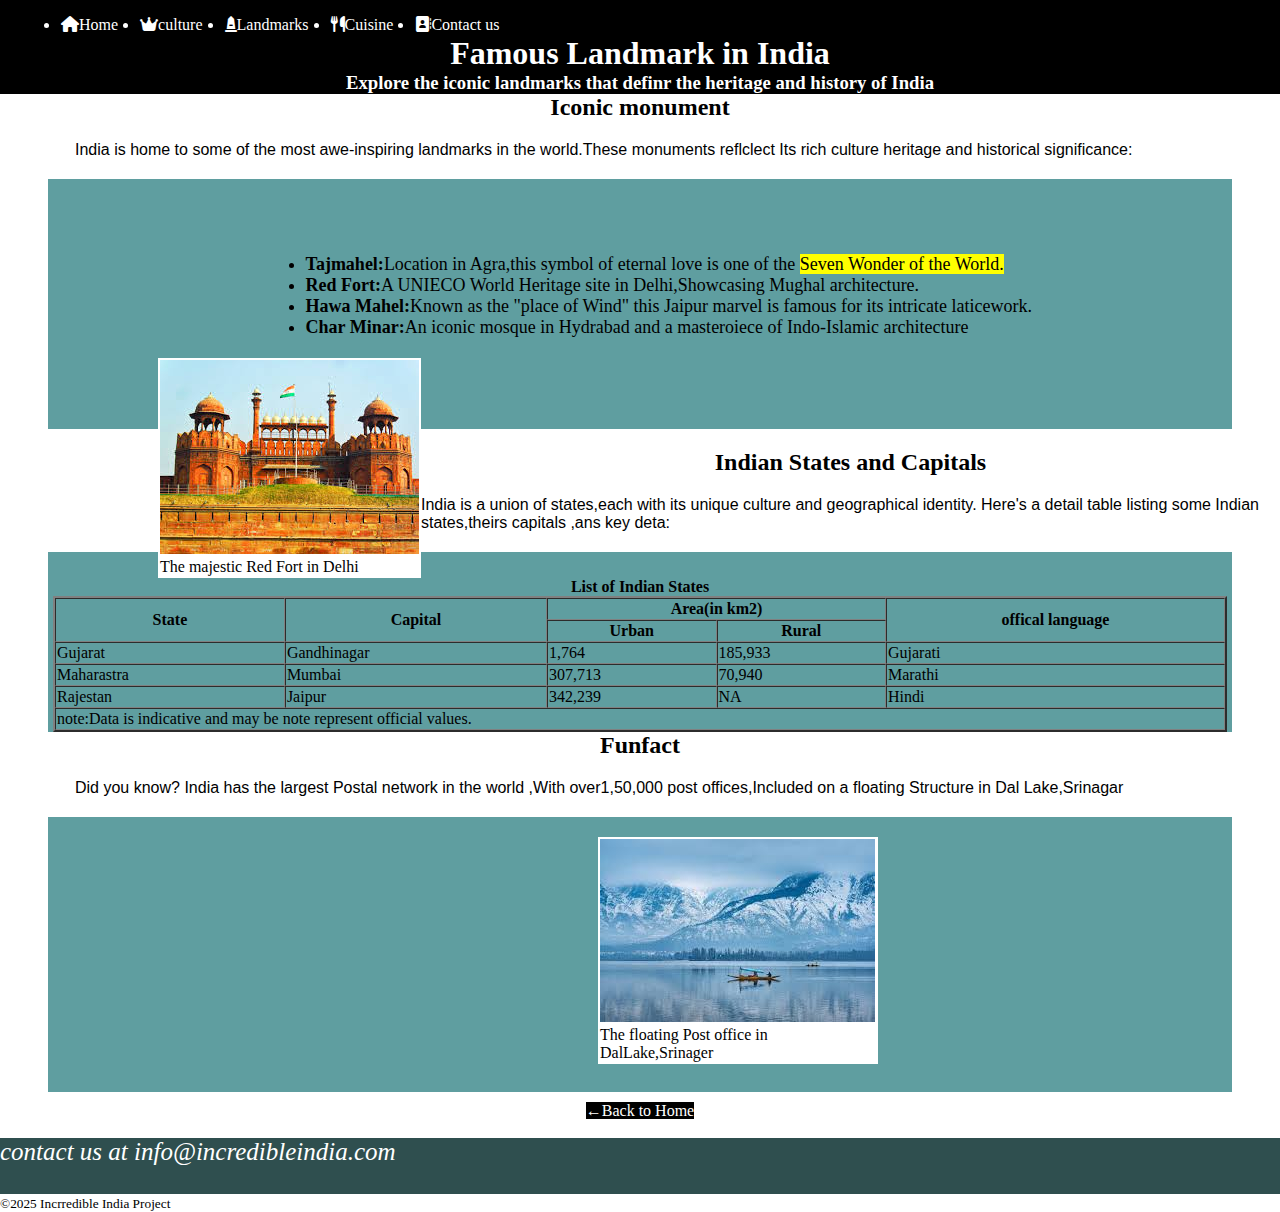
<file: project1/Landmark.html>
<!DOCTYPE html>
<html lang="en">
<head>
    <meta charset="UTF-8">
    <meta name="viewport" content="width=device-width, initial-scale=1.0">
    <title>Landmark</title>
    <link rel="stylesheet" href="Landmark.css">
    <link rel="stylesheet " href="https://cdnjs.cloudflare.com/ajax/libs/font-awesome/6.7.2/css/all.min.css" integrity="sha512-Evv84Mr4kqVGRNSgIGL/F/aIDqQb7xQ2vcrdIwxfjThSH8CSR7PBEakCr51Ck+w+/U6swU2Im1vVX0SVk9ABhg==" crossorigin="anonymous" referrerpolicy="no-referrer" /">
</head>
<body>
    <header>
      <nav>  
    <ul>
        <li><i class="fa-solid fa-house"></i><a href="index.html">Home</a></li>
        <li> <i class="fa-solid fa-crown"></i><a href="culture.html">culture</a></li>
        <li> <i class="fa-solid fa-monument"></i><a href="Landmark.html">Landmarks</a></li>
        <li> <i class="fa-solid fa-utensils"></i><a href="Cuisine.html">Cuisine</a></li>
        <li> <i class="fa-solid fa-address-book"></i><a href="contact.html">Contact us<a/></li>
     </ul>      
    </nav>

       <div class="head"><h1>Famous Landmark in India</h1></div> 
        <div class="Explore"><h3>Explore the iconic landmarks that definr the heritage and history of India </h3></div>
    </header>

    <div class="monument">
        <div class="monument-heading"><h2>Iconic monument</h2></div>
        <div class="monument-fect"><p>India is home to some of the most awe-inspiring landmarks in the world.These monuments reflclect Its rich culture heritage and historical significance:</p></div>
             <div class="monument-boath">
         <div class="monument-list">
        <ul>
            <li><b>Tajmahel:</b>Location in Agra,this symbol of eternal love is one of the <mark>Seven Wonder of the World.</mark></li>
            <li><b>Red Fort:</b>A UNIECO World Heritage site in Delhi,Showcasing Mughal architecture.</li>
            <li><b>Hawa Mahel:</b>Known as the "place of Wind" this Jaipur marvel is famous for its intricate laticework.</li>
            <li><b>Char Minar:</b>An iconic mosque in Hydrabad and a masteroiece of Indo-Islamic architecture</li>
        </div>    
        <div class="monument-img">
            <figure>
                <img src="redfort.jpg" alt="red ford">
                <figcaption>The majestic Red Fort in Delhi</figcaption>
            </figure>
        </div>
        </div>
        </ul>

    </div>
    <div class="capitals"> 
        <div class="capitals-head"><h2>Indian States and Capitals</h2></div>
      <div class="capitals-fact"><p>India is a union of states,each with its unique culture and geographical identity. Here's a detail table listing some Indian states,theirs capitals ,ans key deta:</p></div> 

      <div class="capitals-table">
        <div class="capoitals-table-">
       <table border="2px" hight="100%" width="100%" cellspacing="0">
        <caption><B>List of Indian States</B></caption>
        <tr>
            <th rowspan="2">State</th>
            <th rowspan="2">Capital</th>
            <th colspan="2">Area(in km2)</th>
            <th rowspan="2">offical language</th>
        </tr>
        <tr>
            <th>Urban</th>
            <th>Rural</th>
        </tr>
        <tr>
            <td>Gujarat</td>
            <td>Gandhinagar</td>
            <td>1,764</td>
            <td>185,933</td>
            <td>Gujarati</td>
        </tr>
        <tr>
            <td>Maharastra</td>
            <td>Mumbai</td>
            <td>307,713</td>
            <td>70,940</td>
            <td>Marathi</td>
        </tr>
        <tr>
            <td>Rajestan</td>
            <td>Jaipur</td>
            <td>342,239</td>
            <td>NA</td>
            <td>Hindi</td>
        </tr>
        <tr>
            <td colspan="5">note:Data is indicative and may be note represent official values.</td>
        </tr>
       </table>
    </div>
    </div>
    </div>

       <div class="funfact">
        <div class="funfact-head"><h2>Funfact</h2></div>
        <div class="funfact-fact"><p>Did you know? India has the largest Postal network in the world ,With over1,50,000 post offices,Included on a floating Structure in Dal Lake,Srinagar</p></div>
        <div class="funfact-img">
            <div class="funfact-img-2"> 
        <figure>
            <img src="dal_lake.jpg" alt="dal lake ">
            <figcaption>The floating Post office in DalLake,Srinager</figcaption>
         </figure>
        </div>  
        </div>
        </div>


         <footer>
           <div class="back"><a href="index.html">&#8592;Back to Home</a><br><br></div>  
           <div class="contact"><i>contact us at <a href="https://www.incredibleindia.gov.in/en " target="_blank">info@incredibleindia.com</a></i><br><br></div> 
            <small>	&#169;2025 Incrredible India Project </small>
        </footer>
</body>
</html>
</file>
<file: project1/index.css>
*{
    margin: 0px;
    box-sizing: border-box;
   
}
header
{
    height: 125px;
    margin-bottom: 15px;
    background-color: black;

}
.heading
{
    height: fit-content;
    margin-bottom: 20px;
}
.head-welcome
{
    color: white;
    margin-bottom: 0.25rem;
}
.head-discover
{
    color:white ;
}
nav
{
    height:15px;
    width: 720px;
    color: white;
}
nav a 
{
    text-decoration: none;
    color: white;
}

nav li
{
    float: left;
    font-size: medium;
    margin-left:20px;
    border: 1px solid transparent;
}
nav li :hover
{
    border: 1px solid white;
}

/* about india */
.About{
    height:360px;
    width: 100%;
   
}
    
.About-heading
{
    text-align: center;
}
.About-fect
{
    font-family: 'Gill Sans', 'Gill Sans MT', Calibri, 'Trebuchet MS', sans-serif;
    color: black;
    margin-left: 50px;
    margin-right: 50px;
    font-size: larger;

}
.About-img
{
    float: left;
    margin-left: 50px;  
    margin-top: 15px;
    background-color: white; 
}
.About-img figcaption{
    margin-bottom: 5px;
    text-align: center;
      
}

.About-list
{
    float: left;
    height: 100px;
    
    margin-top: 75px;
    margin-left: 100px;
    font-size: x-large;
}
.About-boath
{
   width: 95%;
   height: 250px;
    margin-left: 40px;
    margin-top: 20px;
    background-color:cadetblue;
}

/* about landmark */
.landmark{
    margin-bottom: 15px;
}
.Landmark-heading
{
    text-align: center;
}
.Landmark-fect
{
       font-family: 'Gill Sans', 'Gill Sans MT', Calibri, 'Trebuchet MS', sans-serif;
      text-align: center;
      margin-top: 10px;
      margin-bottom: 10px;
}
.Landmark-img-1
{
    float :left;
    margin-left:100px;
    background-color: white;
    padding: 2px;
}
.Landmark-img-2
{
    float :right;
    margin-right:300px;
    background-color: white;
    padding: 15px;
}
.Landmark-boath
{
    height: 280px;
    margin-bottom: 10px;
    margin-top: 20px;
    margin-left: 48px;
    margin-right: 48px;
    margin-bottom: 10px;
    padding-top: 25px;
    background-color:cadetblue;
}
.Landmark-Don
{
    text-align: center;
    
}
/* culture */
.culture{
    margin-bottom: 20px;
}
.culture-heading
{
    text-align: center;
    margin-bottom: 20px;
}
.culture-fect
{
     margin-bottom: 20px;
     margin-left: 75px;
     font-family: 'Gill Sans', 'Gill Sans MT', Calibri, 'Trebuchet MS', sans-serif;
}
.culture-list
{
  float:right;
  margin-right: 200px;
  margin-top: 75px;
  font-size: x-large;
}

.culture-img
{
    float:left;
    margin-left: 110px;
    margin-top: 20px;
    background-color: white;
    padding: 2px;
}
.culture-boath
{
    margin-left: 48px;
    margin-right: 48px;
    background-color: cadetblue;
    height: 250px;
}

/* cusion */
.cusion{
    height: 500px;
}
.cusion-heading
{
    text-align: center;
}
.cusion-fect
{
    margin-bottom: 10px;
    margin-left: 60px;
    font-family: 'Gill Sans', 'Gill Sans MT', Calibri, 'Trebuchet MS', sans-serif;
}
.cusion-list
{
    font-size: x-large;
    margin-bottom: 20px;
    margin-top: 20px;
}
.cusion-img-1
{
   float: left;
   margin-left: 110px;
   padding: 2px;
   background-color: white;
}
.cusion-img-2
{
    float: left;
    margin-left: 500px;
    padding: 2px;
    background-color: white;
}
.cusion-boath
{
    
    height:400px;
    margin-left: 48px;
    margin-right: 48px;
    background-color: cadetblue;

}
/* footer */
footer{
    height: 200px;
    width: 100%;
    background-color:;
}
.contact{
   font-size:25px;
   background-color:darkslategray;
   color :white;
}
.contact a{
    text-decoration: none; 
    color :white;
}
.follow{
    font-size: 35px;
    margin-bottom: 25px;
    background-color: rgb(32, 49, 49);
    color: white;
}
.follow a{
    text-decoration: none;
    color: aqua;
}
</file>
<file: project1/contact.css>
*{
    margin: 0px;
    box-sizing: border-box;
} 
body{
    background-image: url(formbackgroundimg.png);
    background-repeat: no-repeat;
    background-size: cover;
} 
header{
    background-color:black;
    color: white;
    height: 120px;
    
}
.head{
    text-align: center;
    position: relative;
    top: 20px;
}
nav
{
    height:15px;
    width: 720px;
    margin-bottom: 10px;
    position: relative;
    top:20px;
}
nav a 
{
    text-decoration: none;
    color: white;
}

nav li
{
    float: left;
    font-size: medium;
    margin-left:20px;
    border: 1px solid transparent;

}
nav li :hover
{
    border: 1px solid white;
}
/* foarm */
.form-head{
    position: relative;
    left: 590px;

}
.form{
     position: relative;
     left: 500px;
     text-align: center;
     width: 500px;
     border:2px solid black;
     border-radius: 25px;
     background-color:cadetblue ;
     padding: 15px;
 }
 /* footer */
 .contact{
    font-size:25px;
    color :white;
    background-color: black;
 }
 .contact a{
     text-decoration: none; 
     color :white;
 }
 .back{
    text-align: center;
    margin-top: 10px;

    
 }
 .back a{
    text-decoration: none;
    color:white;
    background-color: black;
 }
</file>
<file: project1/Cuisine.css>
*{
    margin: 0px;
    box-sizing: border-box;
}  
header{
    background-color:black;
    color: white;
    height: 120px;
    
}
.head{
    text-align: center;
}
nav
{
    height:15px;
    width: 720px;
    margin-bottom: 10px;
    position: relative;
    top:20px;
}
nav a 
{
    text-decoration: none;
    color: white;
}

nav li
{
    float: left;
    font-size: medium;
    margin-left:20px;
    border: 1px solid transparent;

}
nav li :hover
{
    border: 1px solid white;
}
audio
{
      position:relative;
      left: 5px;
      top: 10px;
    border: 2px solid black;
    border-radius:30px;
}
/* North Indian Cuisine */
.NorthIndianCuisine{
    margin-bottom: 20px;
    position: relative ;
    top: 15px;
    
}
.cusion-heading
{
    text-align: center;
    margin-bottom: 20px;
}
.cusion-fect
{
     margin-bottom: 20px;
     margin-left: 75px;
     font-family: 'Gill Sans', 'Gill Sans MT', Calibri, 'Trebuchet MS', sans-serif;
}
.cusion-list
{
  float:right;
  margin-right: 120px;
  margin-top: 75px;
  font-size: large;
}

.cusion-img
{
    float:left;
    margin-left: 110px;
    margin-top: 20px;
    background-color: white;
    padding: 2px;
}
.cusion-boath
{
    margin-left: 48px;
    margin-right: 48px;
    background-color: cadetblue;
    height: 250px;
}
/* southindiancusion */
.southindiancusion{
    margin-bottom: 20px;
    position: relative ;
    top: 15px;
}
/* Sweet Delights */
.SweetDelights{
      position: relative;
      top:5px;
}
/* footer */
.contact{
    font-size:25px;
    color :white;
    background-color: black;
 }
 .contact a{
     text-decoration: none; 
     color :white;
 }
 .back{
    text-align: center;
    margin-top: 10px;

    
 }
 .back a{
    text-decoration: none;
    color:white;
    background-color: black;
 }
</file>
<file: project1/culture.css>
*{
    margin: 0px;
    box-sizing: border-box;
}  
header{
    background-color:black;
    color: white;
}
.head{
    text-align: center;
}

.Dis{
    text-align: center;
}

nav
{
    height:15px;
    width: 720px;
    margin-bottom: 20px;
    position: relative;
    top: 15px;
}
nav a 
{
    text-decoration: none;
    color: white;
}

nav li
{
    float: left;
    font-size: medium;
    margin-left:20px;
    border: 1px solid transparent;
}
nav li :hover
{
    border: 1px solid white;
}

/* festival */
.festival{
    margin-bottom: 20px;
}
.festival-heading
{
    text-align: center;
    margin-bottom: 20px;
}
.festival-fect
{
     margin-bottom: 20px;
     margin-left: 75px;
     font-family: 'Gill Sans', 'Gill Sans MT', Calibri, 'Trebuchet MS', sans-serif;
}
.festival-list
{
  float:right;
  margin-right: 200px;
  margin-top: 75px;
  font-size: x-large;
}

.festival-img
{
    float:left;
    margin-left: 110px;
    margin-top: 20px;
    background-color: white;
    padding: 2px;
}
.festival-boath
{
    margin-left: 48px;
    margin-right: 48px;
    background-color: cadetblue;
    height: 250px;
}
/* language */
.language-heading
{
    text-align: center;
    margin-bottom: 20px;
}
.language-fect
{
     margin-bottom: 20px;
     margin-left: 75px;
     font-family: 'Gill Sans', 'Gill Sans MT', Calibri, 'Trebuchet MS', sans-serif;
}
.language-table
{
    
        margin-left: 48px;
        margin-right: 48px;
        background-color: cadetblue;
        height: 200px;
}
.language-table-{
      position: relative;
      top: 10px;
      left: 550px;
    
} 

/* treaditional */
.treaditional{
    margin-bottom: 20px;
}
.treaditional-heading
{
    text-align: center;
    margin-bottom: 20px;
}
.treaditional-fect
{
     margin-bottom: 20px;
     margin-left: 75px;
     font-family: 'Gill Sans', 'Gill Sans MT', Calibri, 'Trebuchet MS', sans-serif;
}
.treaditional-list
{
  float:right;
  margin-right: 200px;
  margin-top: 75px;
  font-size: x-large;
}

.treaditional-img
{
    float:left;
    margin-left: 110px;
    margin-top: 20px;
    background-color: white;
    padding: 2px;
}
.treaditional-boath
{
    margin-left: 48px;
    margin-right: 48px;
    background-color: cadetblue;
    height: 250px;
}

/* footer */
.contact{
    font-size:25px;
    background-color:darkslategray;
    color :white;
 }
 .contact a{
     text-decoration: none; 
     color :white;
 }
 .back{
    text-align: center;
    margin-top: 10px;
    
 }
 .back a{
    text-decoration: none;
    color:white;
    background-color: black;
 }
</file>
<file: project1/Landmark.css>
*{
    margin: 0px;
    box-sizing: border-box;
}  
header{
    background-color:black;
    color: white;
}
.head{
    text-align: center;
}

.Explore{
    text-align: center;
}

nav
{
    height:15px;
    width: 720px;
    margin-bottom: 20px;
    position: relative;
    top: 15px;
}
nav a 
{
    text-decoration: none;
    color: white;
}

nav li
{
    float: left;
    font-size: medium;
    margin-left:20px;
    border: 1px solid transparent;
}
nav li :hover
{
    border: 1px solid white;
}
/* monument */
.monument{
    margin-bottom: 20px;
}
.monument-heading
{
    text-align: center;
    margin-bottom: 20px;
}
.monument-fect
{
     margin-bottom: 20px;
     margin-left: 75px;
     font-family: 'Gill Sans', 'Gill Sans MT', Calibri, 'Trebuchet MS', sans-serif;
}
.monument-list
{
  float:right;
  margin-right: 200px;
  margin-top: 75px;
  font-size: large;
}

.monument-img
{
    float:left;
    margin-left: 110px;
    margin-top: 20px;
    background-color: white;
    padding: 2px;
}
.monument-boath
{
    margin-left: 48px;
    margin-right: 48px;
    background-color: cadetblue;
    height: 250px;
}
/* capitals*/
.capitals-head
{
    text-align: center;
    margin-bottom: 20px;
}
.capitals-fact
{
     margin-bottom: 20px;
     margin-left: 75px;
     font-family: 'Gill Sans', 'Gill Sans MT', Calibri, 'Trebuchet MS', sans-serif;
}
.capitals-table
{
    
        margin-left: 48px;
        margin-right: 48px;
        background-color: cadetblue;
        height: 180px;
        padding: 5px;
} 

.funfact-head
{
    text-align: center;
    margin-bottom: 20px;
}
.funfact-fact
{
     margin-bottom: 20px;
     margin-left: 75px;
     font-family: 'Gill Sans', 'Gill Sans MT', Calibri, 'Trebuchet MS', sans-serif;
}
.funfact-img
{
    margin-left: 48px;
    margin-right: 48px;
    background-color: cadetblue;
    height: 275px;
}
.funfact-img-2
{
    position: relative;
    left: 550px;
    top: 20px;
    padding: 2px;
    width: 280px;
    background-color: white;
    
}
/* footer */
.contact{
    font-size:25px;
    background-color:darkslategray;
    color :white;
 }
 .contact a{
     text-decoration: none; 
     color :white;
 }
 .back{
    text-align: center;
    margin-top: 10px;
    
 }
 .back a{
    text-decoration: none;
    color:white;
    background-color: black;
 }
</file>
